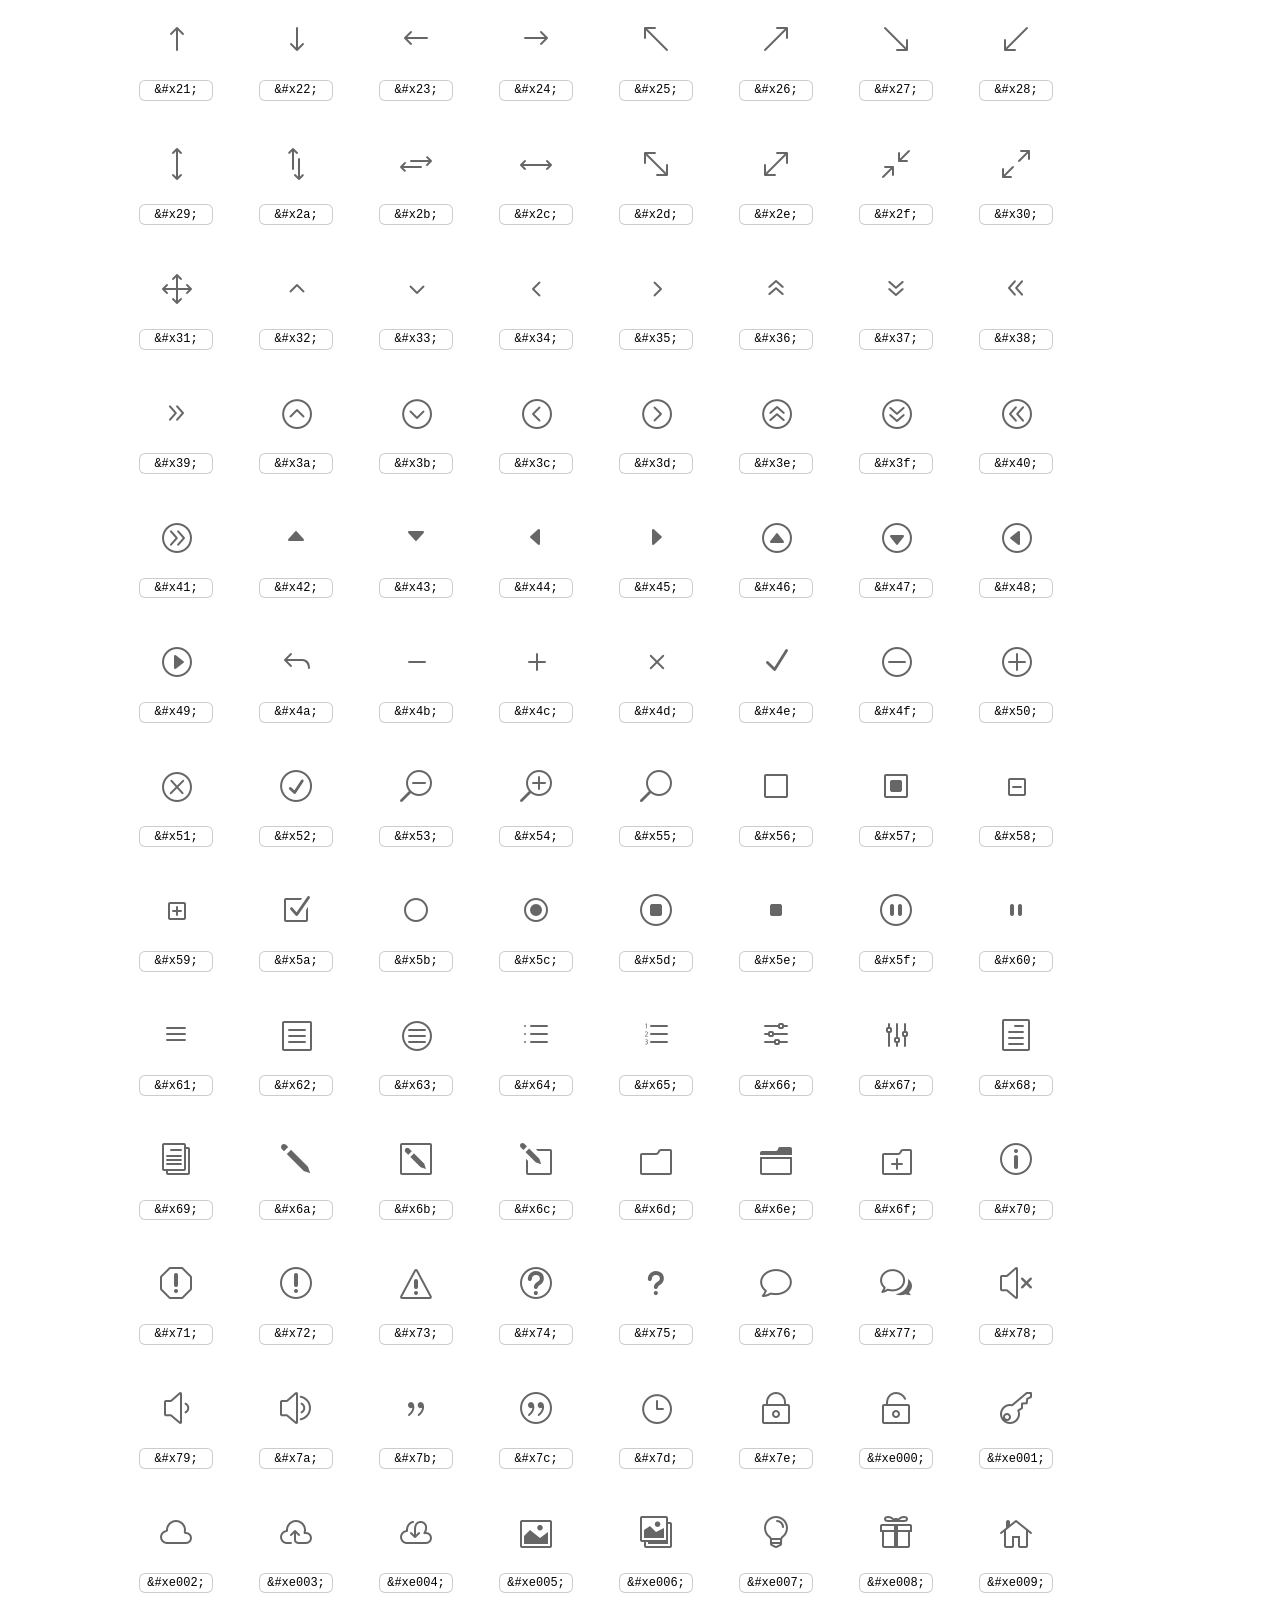
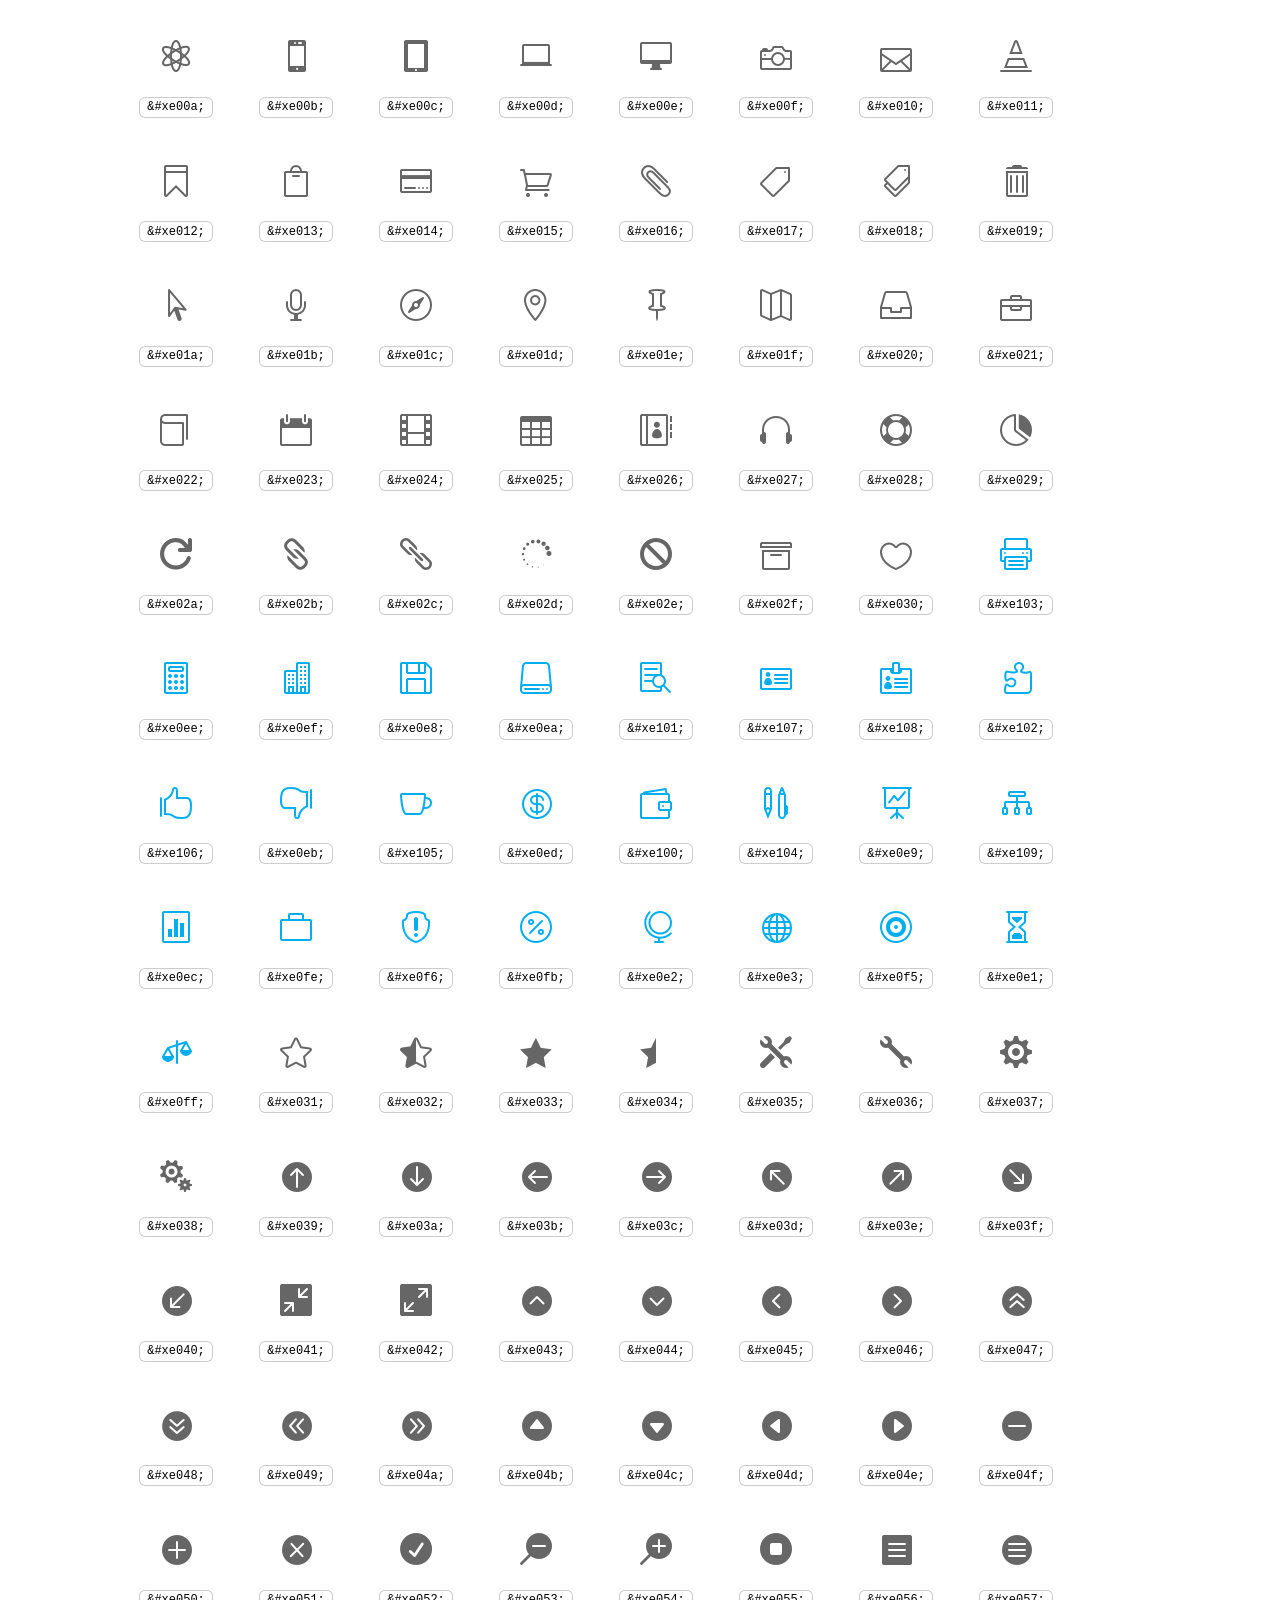
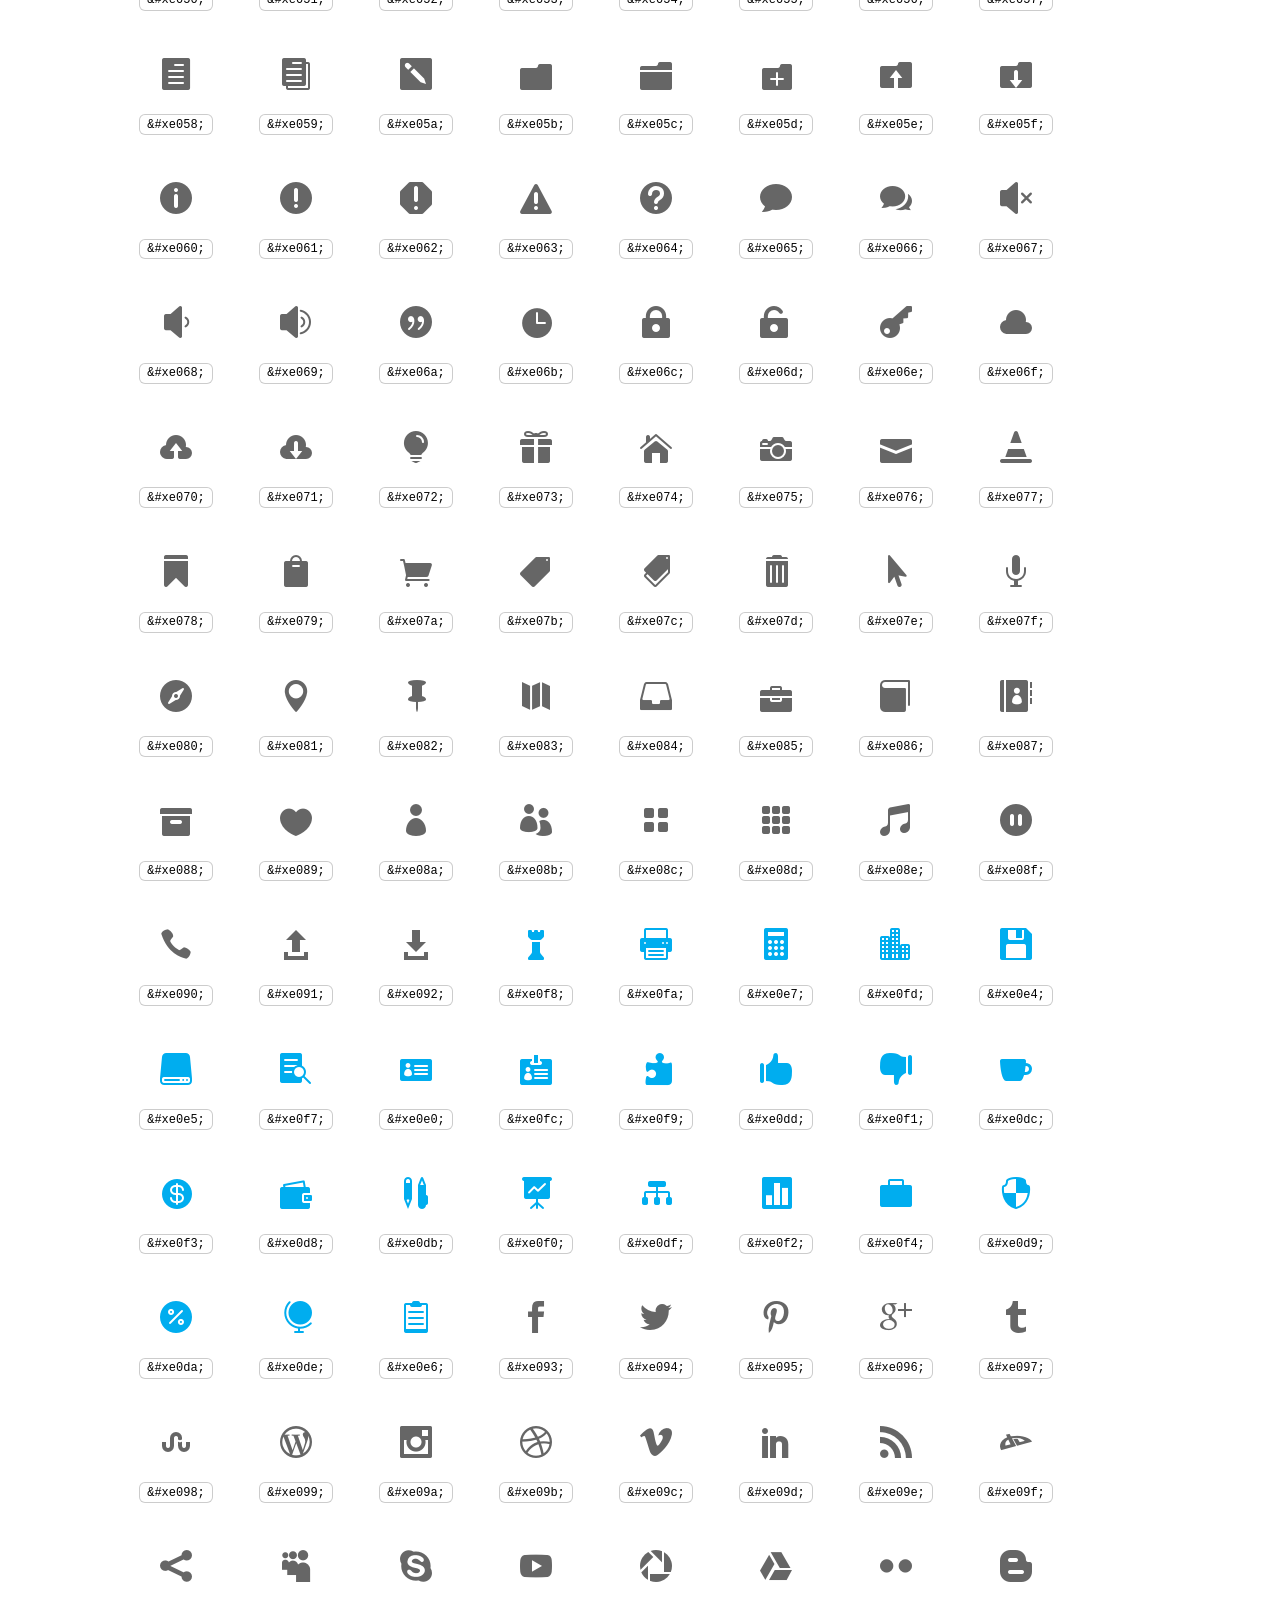
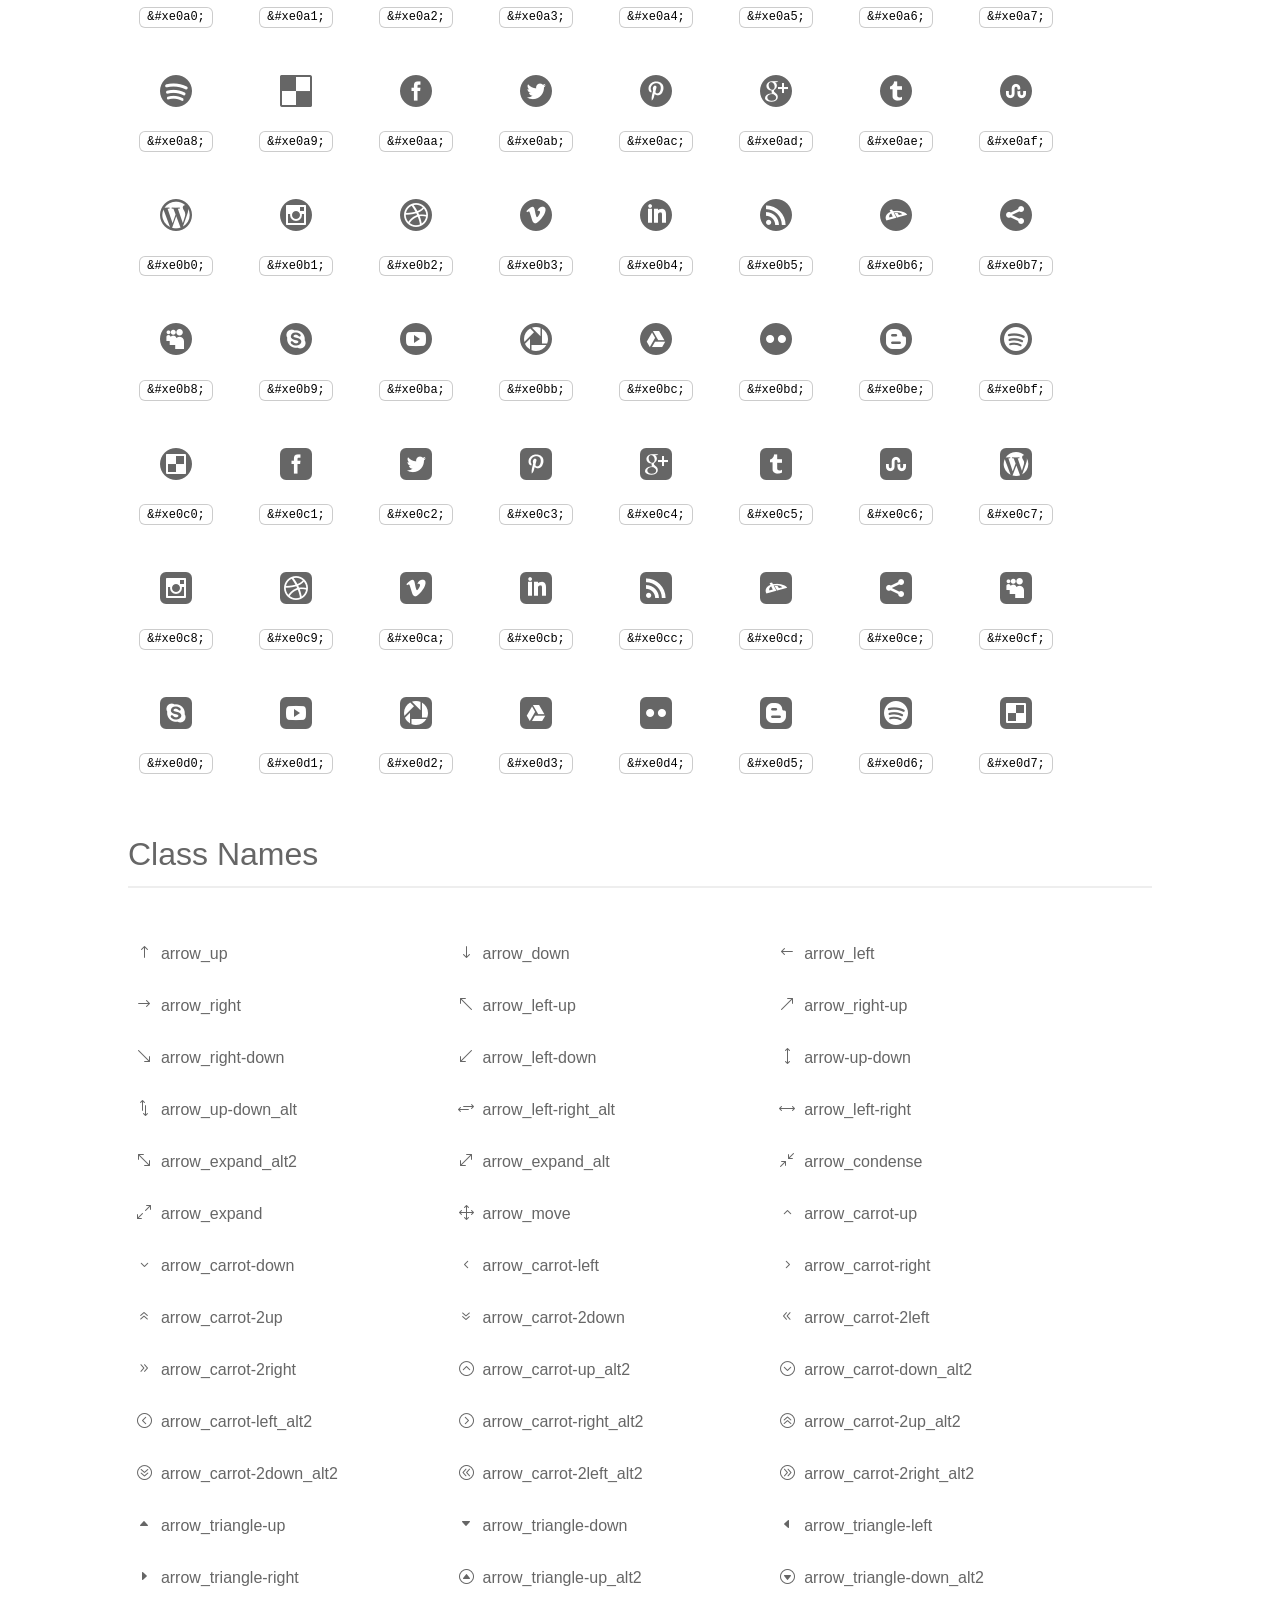
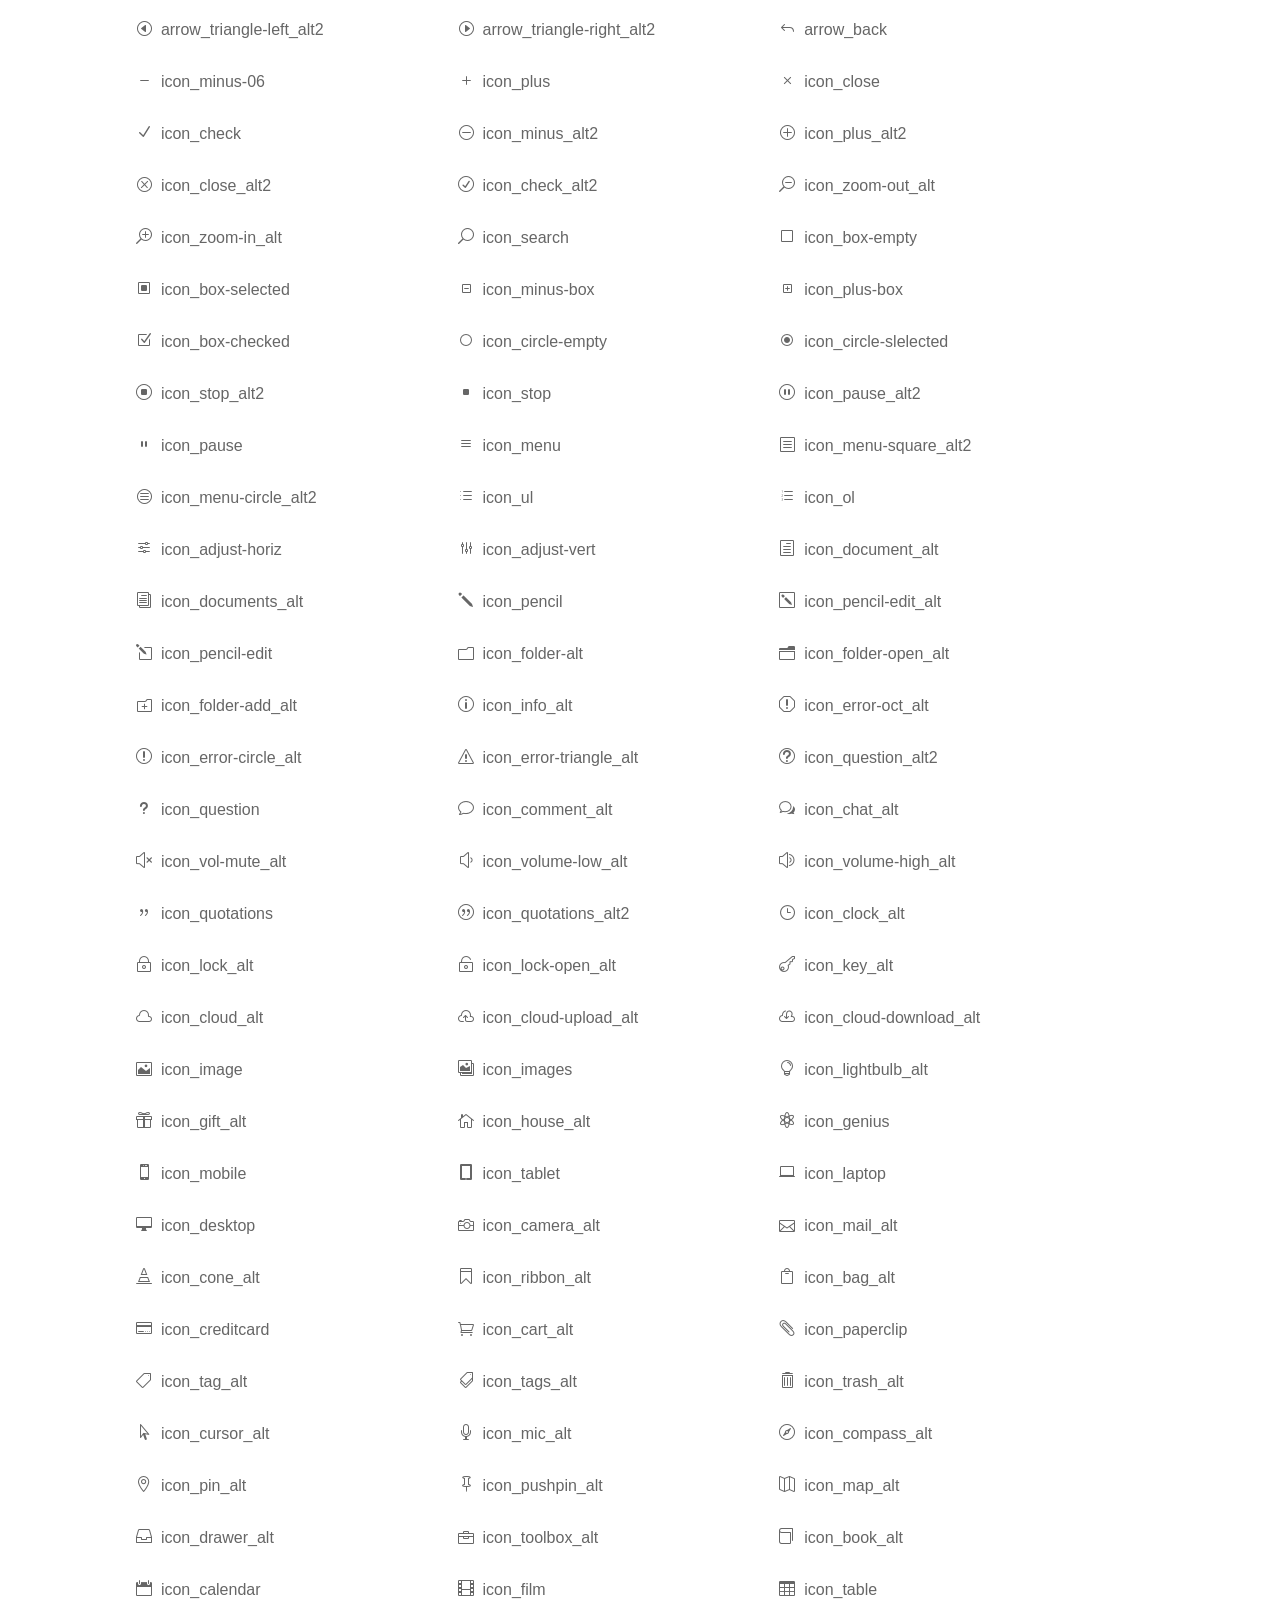
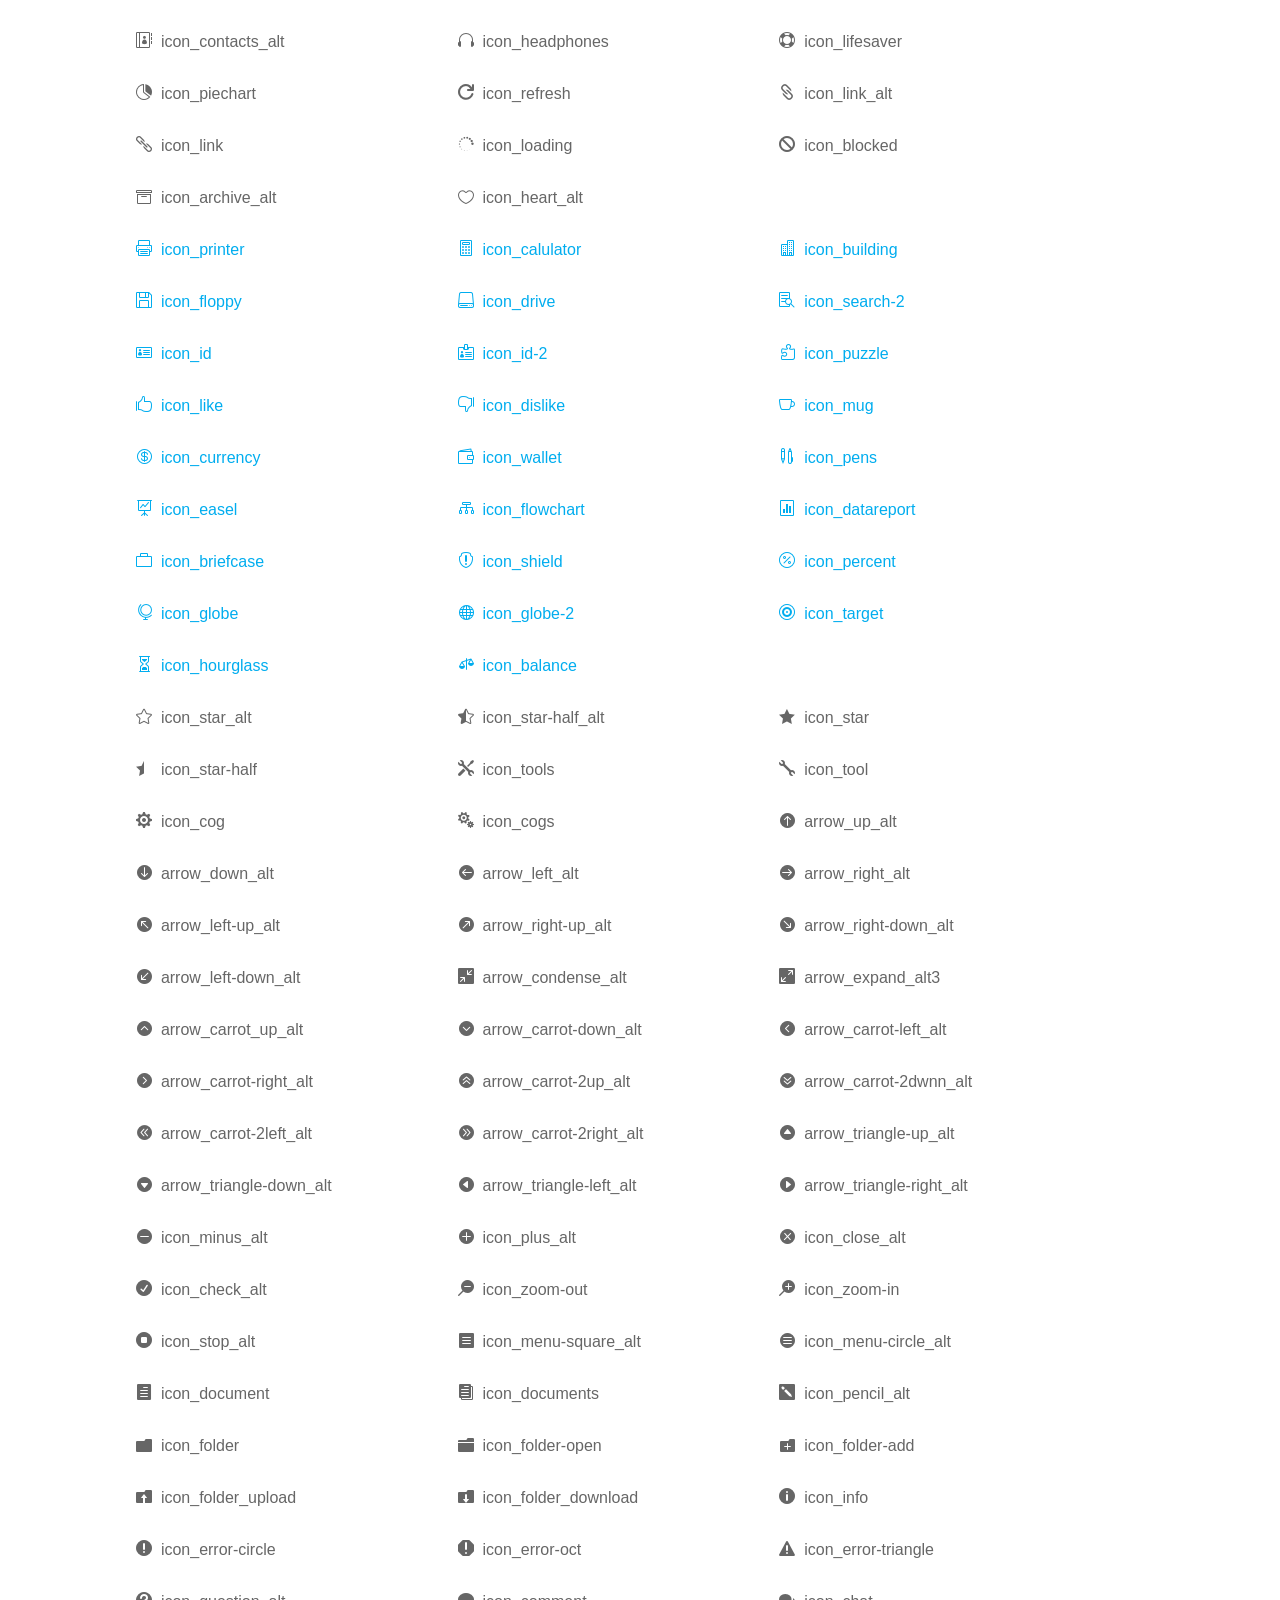
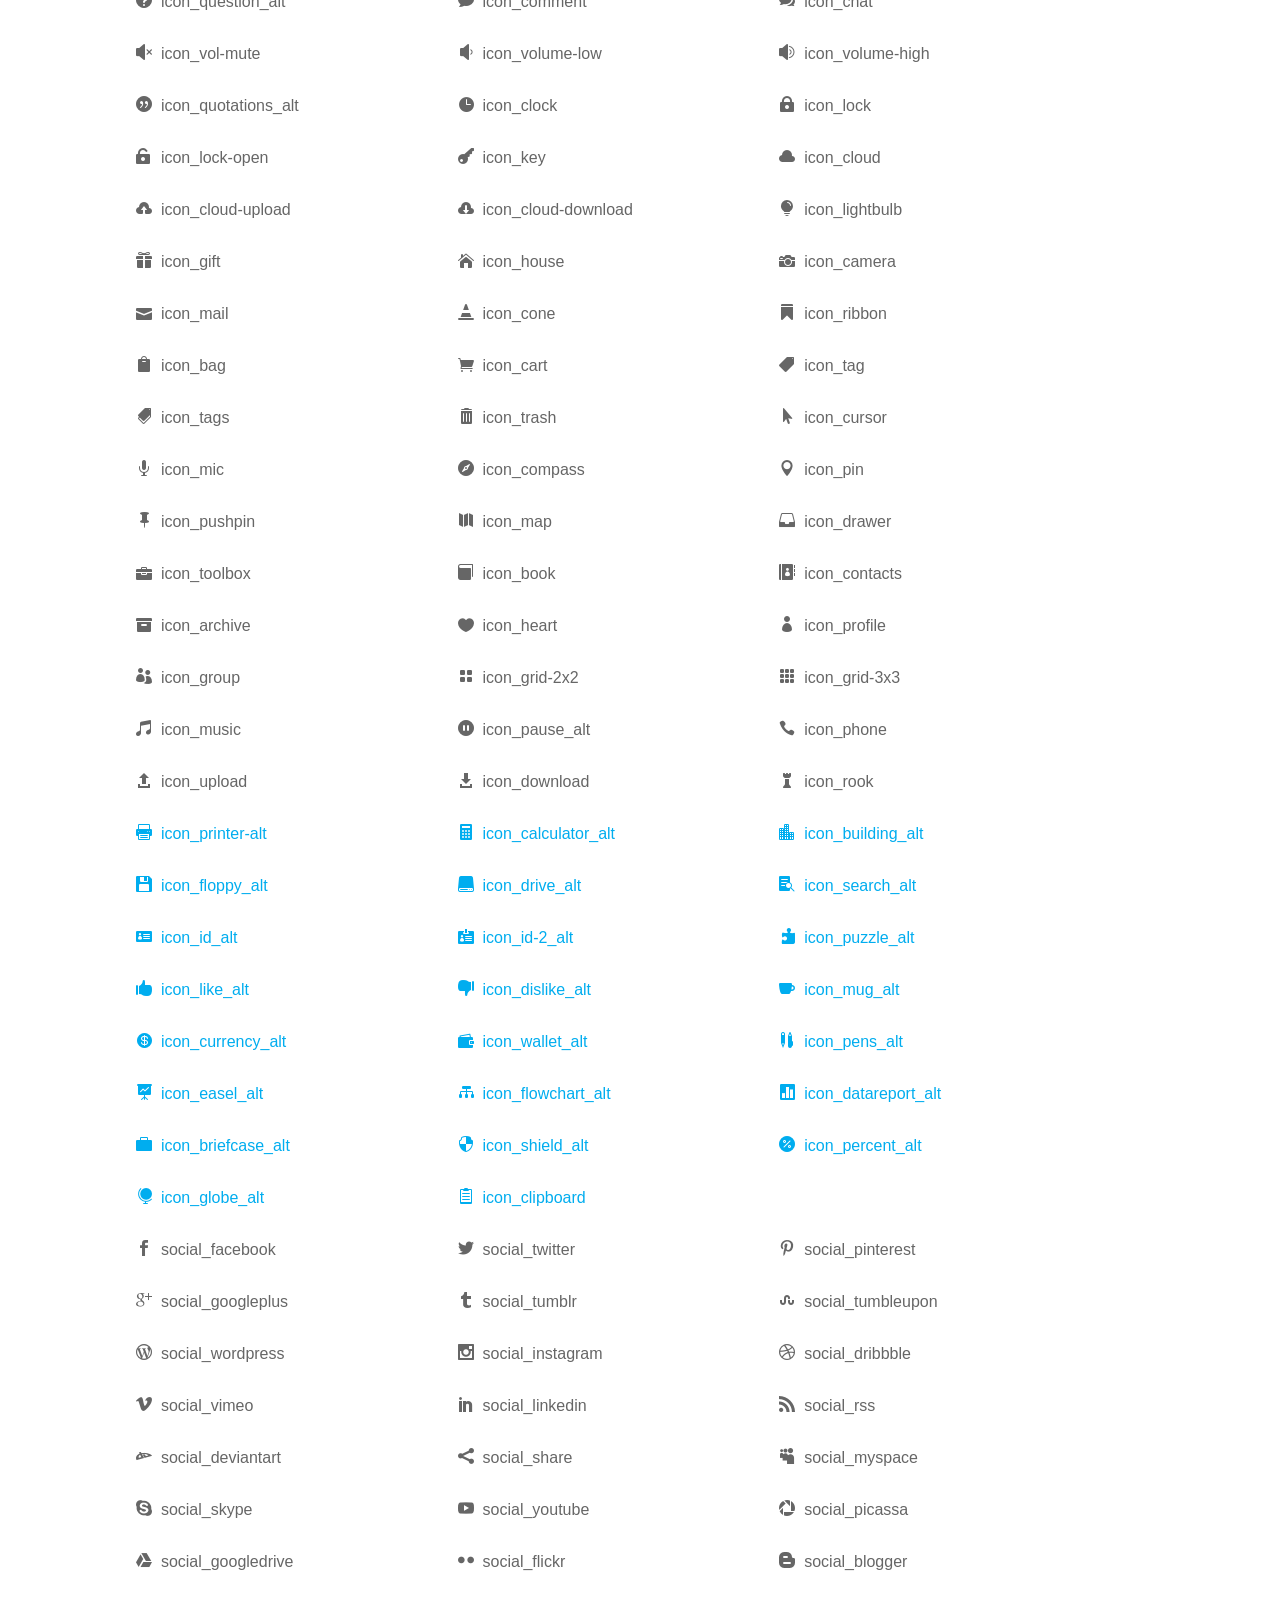
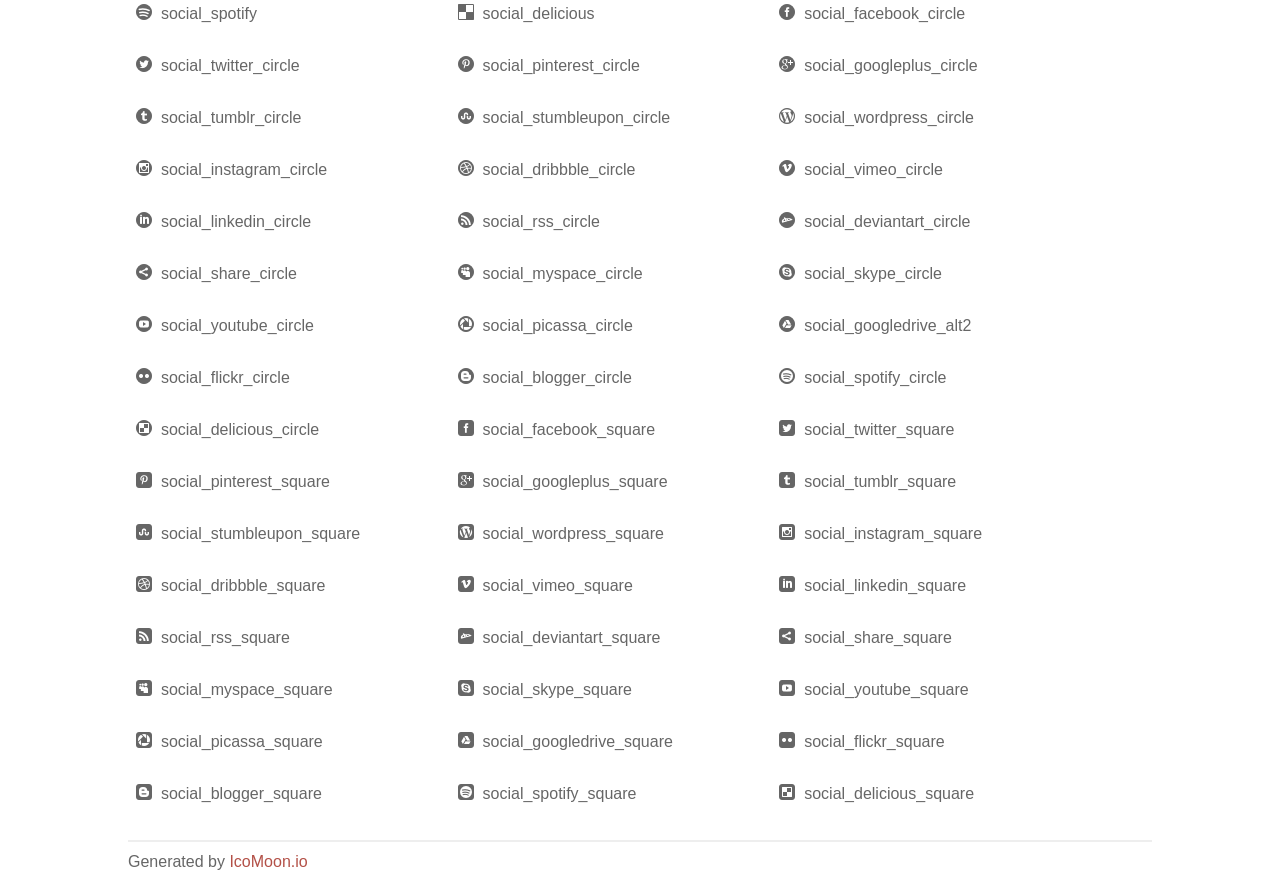
<file: output/elegant_font/index.html>
<!doctype html>
<html>
<head>
<title>Your Font/Glyphs</title>
<link rel="stylesheet" href="style.css" />
<!--[if lte IE 7]><script src="lte-ie7.js"></script><![endif]-->
<style>
	section, header, footer {display: block;}
	body {
		font-family: sans-serif;
		color: #666;
		line-height: 1.5;
		font-size: 1em;
	}
	* {
		-moz-box-sizing: border-box;
		-webkit-box-sizing: border-box;
		box-sizing: border-box;
		margin: 0;
		padding: 0;
	}
	.glyph {
		float: left;
		text-align: center;
		padding: .75em;
		margin: .4em 1.5em .75em 0;
		width: 6em;
		text-shadow: none;
	}
	
	.glyph input {
		font-family: consolas, monospace;
		font-size: 12px;
		width: 100%;
		text-align: center;
		border: 0;
		box-shadow: 0 0 0 1px #ccc;
		padding: .2em;
                -moz-border-radius: 5px;
                -webkit-border-radius: 5px;
	}
	
	

	.new {
		color:#00adef !important;
	}

	
	.w-main {
		width: 80%;
	}
	.centered {
		margin-left: auto;
		margin-right: auto;
	}
	.fs1 {
		font-size: 2em;
	}
	header {
		margin: 2em 0;
		padding-bottom: .5em;
		color: #666;
		box-shadow: 0 2px #eee;
	}
	header h1 {
		font-size: 2em;
		font-weight: normal;
	}
	.clearfix:before, .clearfix:after { content: ""; display: table; }
	.clearfix:after, .clear { clear: both; }
	footer {
		margin-top: 2em;
		padding: .5em 0;
		box-shadow: 0 -2px #eee;
	}
	a, a:visited {
		color: #B35047;
		text-decoration: none;
	}
	a:hover, a:focus {color: #000;}
	
	.box1 {
		font-size: 16px;
		display: inline-block;
		width: 30%;
		padding: .25em .5em;
		margin: 20px 10px 0 0;
	}
</style>
</head>
<body>
	<div class="w-main centered">
	<section class="mtm clearfix" id="glyphs">
	<div class="glyph">
		<div class="fs1" aria-hidden="true" data-icon="&#x21;"></div>
		<input type="text" readonly value="&amp;#x21;" />
	</div>
	<div class="glyph">
		<div class="fs1" aria-hidden="true" data-icon="&#x22;"></div>
		<input type="text" readonly value="&amp;#x22;" />
	</div>
	<div class="glyph">
		<div class="fs1" aria-hidden="true" data-icon="&#x23;"></div>
		<input type="text" readonly value="&amp;#x23;" />
	</div>
	<div class="glyph">
		<div class="fs1" aria-hidden="true" data-icon="&#x24;"></div>
		<input type="text" readonly value="&amp;#x24;" />
	</div>
	<div class="glyph">
		<div class="fs1" aria-hidden="true" data-icon="&#x25;"></div>
		<input type="text" readonly value="&amp;#x25;" />
	</div>
	<div class="glyph">
		<div class="fs1" aria-hidden="true" data-icon="&#x26;"></div>
		<input type="text" readonly value="&amp;#x26;" />
	</div>
	<div class="glyph">
		<div class="fs1" aria-hidden="true" data-icon="&#x27;"></div>
		<input type="text" readonly value="&amp;#x27;" />
	</div>
	<div class="glyph">
		<div class="fs1" aria-hidden="true" data-icon="&#x28;"></div>
		<input type="text" readonly value="&amp;#x28;" />
	</div>
	<div class="glyph">
		<div class="fs1" aria-hidden="true" data-icon="&#x29;"></div>
		<input type="text" readonly value="&amp;#x29;" />
	</div>
	<div class="glyph">
		<div class="fs1" aria-hidden="true" data-icon="&#x2a;"></div>
		<input type="text" readonly value="&amp;#x2a;" />
	</div>
	<div class="glyph">
		<div class="fs1" aria-hidden="true" data-icon="&#x2b;"></div>
		<input type="text" readonly value="&amp;#x2b;" />
	</div>
	<div class="glyph">
		<div class="fs1" aria-hidden="true" data-icon="&#x2c;"></div>
		<input type="text" readonly value="&amp;#x2c;" />
	</div>
	<div class="glyph">
		<div class="fs1" aria-hidden="true" data-icon="&#x2d;"></div>
		<input type="text" readonly value="&amp;#x2d;" />
	</div>
	<div class="glyph">
		<div class="fs1" aria-hidden="true" data-icon="&#x2e;"></div>
		<input type="text" readonly value="&amp;#x2e;" />
	</div>
	<div class="glyph">
		<div class="fs1" aria-hidden="true" data-icon="&#x2f;"></div>
		<input type="text" readonly value="&amp;#x2f;" />
	</div>
	<div class="glyph">
		<div class="fs1" aria-hidden="true" data-icon="&#x30;"></div>
		<input type="text" readonly value="&amp;#x30;" />
	</div>
	<div class="glyph">
		<div class="fs1" aria-hidden="true" data-icon="&#x31;"></div>
		<input type="text" readonly value="&amp;#x31;" />
	</div>
	<div class="glyph">
		<div class="fs1" aria-hidden="true" data-icon="&#x32;"></div>
		<input type="text" readonly value="&amp;#x32;" />
	</div>
	<div class="glyph">
		<div class="fs1" aria-hidden="true" data-icon="&#x33;"></div>
		<input type="text" readonly value="&amp;#x33;" />
	</div>
	<div class="glyph">
		<div class="fs1" aria-hidden="true" data-icon="&#x34;"></div>
		<input type="text" readonly value="&amp;#x34;" />
	</div>
	<div class="glyph">
		<div class="fs1" aria-hidden="true" data-icon="&#x35;"></div>
		<input type="text" readonly value="&amp;#x35;" />
	</div>
	<div class="glyph">
		<div class="fs1" aria-hidden="true" data-icon="&#x36;"></div>
		<input type="text" readonly value="&amp;#x36;" />
	</div>
	<div class="glyph">
		<div class="fs1" aria-hidden="true" data-icon="&#x37;"></div>
		<input type="text" readonly value="&amp;#x37;" />
	</div>
	<div class="glyph">
		<div class="fs1" aria-hidden="true" data-icon="&#x38;"></div>
		<input type="text" readonly value="&amp;#x38;" />
	</div>
	<div class="glyph">
		<div class="fs1" aria-hidden="true" data-icon="&#x39;"></div>
		<input type="text" readonly value="&amp;#x39;" />
	</div>
	<div class="glyph">
		<div class="fs1" aria-hidden="true" data-icon="&#x3a;"></div>
		<input type="text" readonly value="&amp;#x3a;" />
	</div>
	<div class="glyph">
		<div class="fs1" aria-hidden="true" data-icon="&#x3b;"></div>
		<input type="text" readonly value="&amp;#x3b;" />
	</div>
	<div class="glyph">
		<div class="fs1" aria-hidden="true" data-icon="&#x3c;"></div>
		<input type="text" readonly value="&amp;#x3c;" />
	</div>
	<div class="glyph">
		<div class="fs1" aria-hidden="true" data-icon="&#x3d;"></div>
		<input type="text" readonly value="&amp;#x3d;" />
	</div>
	<div class="glyph">
		<div class="fs1" aria-hidden="true" data-icon="&#x3e;"></div>
		<input type="text" readonly value="&amp;#x3e;" />
	</div>
	<div class="glyph">
		<div class="fs1" aria-hidden="true" data-icon="&#x3f;"></div>
		<input type="text" readonly value="&amp;#x3f;" />
	</div>
	<div class="glyph">
		<div class="fs1" aria-hidden="true" data-icon="&#x40;"></div>
		<input type="text" readonly value="&amp;#x40;" />
	</div>
	<div class="glyph">
		<div class="fs1" aria-hidden="true" data-icon="&#x41;"></div>
		<input type="text" readonly value="&amp;#x41;" />
	</div>
	<div class="glyph">
		<div class="fs1" aria-hidden="true" data-icon="&#x42;"></div>
		<input type="text" readonly value="&amp;#x42;" />
	</div>
	<div class="glyph">
		<div class="fs1" aria-hidden="true" data-icon="&#x43;"></div>
		<input type="text" readonly value="&amp;#x43;" />
	</div>
	<div class="glyph">
		<div class="fs1" aria-hidden="true" data-icon="&#x44;"></div>
		<input type="text" readonly value="&amp;#x44;" />
	</div>
	<div class="glyph">
		<div class="fs1" aria-hidden="true" data-icon="&#x45;"></div>
		<input type="text" readonly value="&amp;#x45;" />
	</div>
	<div class="glyph">
		<div class="fs1" aria-hidden="true" data-icon="&#x46;"></div>
		<input type="text" readonly value="&amp;#x46;" />
	</div>
	<div class="glyph">
		<div class="fs1" aria-hidden="true" data-icon="&#x47;"></div>
		<input type="text" readonly value="&amp;#x47;" />
	</div>
	<div class="glyph">
		<div class="fs1" aria-hidden="true" data-icon="&#x48;"></div>
		<input type="text" readonly value="&amp;#x48;" />
	</div>
	<div class="glyph">
		<div class="fs1" aria-hidden="true" data-icon="&#x49;"></div>
		<input type="text" readonly value="&amp;#x49;" />
	</div>
	<div class="glyph">
		<div class="fs1" aria-hidden="true" data-icon="&#x4a;"></div>
		<input type="text" readonly value="&amp;#x4a;" />
	</div>
	<div class="glyph">
		<div class="fs1" aria-hidden="true" data-icon="&#x4b;"></div>
		<input type="text" readonly value="&amp;#x4b;" />
	</div>
	<div class="glyph">
		<div class="fs1" aria-hidden="true" data-icon="&#x4c;"></div>
		<input type="text" readonly value="&amp;#x4c;" />
	</div>
	<div class="glyph">
		<div class="fs1" aria-hidden="true" data-icon="&#x4d;"></div>
		<input type="text" readonly value="&amp;#x4d;" />
	</div>
	<div class="glyph">
		<div class="fs1" aria-hidden="true" data-icon="&#x4e;"></div>
		<input type="text" readonly value="&amp;#x4e;" />
	</div>
	<div class="glyph">
		<div class="fs1" aria-hidden="true" data-icon="&#x4f;"></div>
		<input type="text" readonly value="&amp;#x4f;" />
	</div>
	<div class="glyph">
		<div class="fs1" aria-hidden="true" data-icon="&#x50;"></div>
		<input type="text" readonly value="&amp;#x50;" />
	</div>
	<div class="glyph">
		<div class="fs1" aria-hidden="true" data-icon="&#x51;"></div>
		<input type="text" readonly value="&amp;#x51;" />
	</div>
	<div class="glyph">
		<div class="fs1" aria-hidden="true" data-icon="&#x52;"></div>
		<input type="text" readonly value="&amp;#x52;" />
	</div>
	<div class="glyph">
		<div class="fs1" aria-hidden="true" data-icon="&#x53;"></div>
		<input type="text" readonly value="&amp;#x53;" />
	</div>
	<div class="glyph">
		<div class="fs1" aria-hidden="true" data-icon="&#x54;"></div>
		<input type="text" readonly value="&amp;#x54;" />
	</div>
	<div class="glyph">
		<div class="fs1" aria-hidden="true" data-icon="&#x55;"></div>
		<input type="text" readonly value="&amp;#x55;" />
	</div>
	<div class="glyph">
		<div class="fs1" aria-hidden="true" data-icon="&#x56;"></div>
		<input type="text" readonly value="&amp;#x56;" />
	</div>
	<div class="glyph">
		<div class="fs1" aria-hidden="true" data-icon="&#x57;"></div>
		<input type="text" readonly value="&amp;#x57;" />
	</div>
	<div class="glyph">
		<div class="fs1" aria-hidden="true" data-icon="&#x58;"></div>
		<input type="text" readonly value="&amp;#x58;" />
	</div>
	<div class="glyph">
		<div class="fs1" aria-hidden="true" data-icon="&#x59;"></div>
		<input type="text" readonly value="&amp;#x59;" />
	</div>
	<div class="glyph">
		<div class="fs1" aria-hidden="true" data-icon="&#x5a;"></div>
		<input type="text" readonly value="&amp;#x5a;" />
	</div>
	<div class="glyph">
		<div class="fs1" aria-hidden="true" data-icon="&#x5b;"></div>
		<input type="text" readonly value="&amp;#x5b;" />
	</div>
	<div class="glyph">
		<div class="fs1" aria-hidden="true" data-icon="&#x5c;"></div>
		<input type="text" readonly value="&amp;#x5c;" />
	</div>
	<div class="glyph">
		<div class="fs1" aria-hidden="true" data-icon="&#x5d;"></div>
		<input type="text" readonly value="&amp;#x5d;" />
	</div>
	<div class="glyph">
		<div class="fs1" aria-hidden="true" data-icon="&#x5e;"></div>
		<input type="text" readonly value="&amp;#x5e;" />
	</div>
	<div class="glyph">
		<div class="fs1" aria-hidden="true" data-icon="&#x5f;"></div>
		<input type="text" readonly value="&amp;#x5f;" />
	</div>
	<div class="glyph">
		<div class="fs1" aria-hidden="true" data-icon="&#x60;"></div>
		<input type="text" readonly value="&amp;#x60;" />
	</div>
	<div class="glyph">
		<div class="fs1" aria-hidden="true" data-icon="&#x61;"></div>
		<input type="text" readonly value="&amp;#x61;" />
	</div>
	<div class="glyph">
		<div class="fs1" aria-hidden="true" data-icon="&#x62;"></div>
		<input type="text" readonly value="&amp;#x62;" />
	</div>
	<div class="glyph">
		<div class="fs1" aria-hidden="true" data-icon="&#x63;"></div>
		<input type="text" readonly value="&amp;#x63;" />
	</div>
	<div class="glyph">
		<div class="fs1" aria-hidden="true" data-icon="&#x64;"></div>
		<input type="text" readonly value="&amp;#x64;" />
	</div>
	<div class="glyph">
		<div class="fs1" aria-hidden="true" data-icon="&#x65;"></div>
		<input type="text" readonly value="&amp;#x65;" />
	</div>
	<div class="glyph">
		<div class="fs1" aria-hidden="true" data-icon="&#x66;"></div>
		<input type="text" readonly value="&amp;#x66;" />
	</div>
	<div class="glyph">
		<div class="fs1" aria-hidden="true" data-icon="&#x67;"></div>
		<input type="text" readonly value="&amp;#x67;" />
	</div>
	<div class="glyph">
		<div class="fs1" aria-hidden="true" data-icon="&#x68;"></div>
		<input type="text" readonly value="&amp;#x68;" />
	</div>
	<div class="glyph">
		<div class="fs1" aria-hidden="true" data-icon="&#x69;"></div>
		<input type="text" readonly value="&amp;#x69;" />
	</div>
	<div class="glyph">
		<div class="fs1" aria-hidden="true" data-icon="&#x6a;"></div>
		<input type="text" readonly value="&amp;#x6a;" />
	</div>
	<div class="glyph">
		<div class="fs1" aria-hidden="true" data-icon="&#x6b;"></div>
		<input type="text" readonly value="&amp;#x6b;" />
	</div>
	<div class="glyph">
		<div class="fs1" aria-hidden="true" data-icon="&#x6c;"></div>
		<input type="text" readonly value="&amp;#x6c;" />
	</div>
	<div class="glyph">
		<div class="fs1" aria-hidden="true" data-icon="&#x6d;"></div>
		<input type="text" readonly value="&amp;#x6d;" />
	</div>
	<div class="glyph">
		<div class="fs1" aria-hidden="true" data-icon="&#x6e;"></div>
		<input type="text" readonly value="&amp;#x6e;" />
	</div>
	<div class="glyph">
		<div class="fs1" aria-hidden="true" data-icon="&#x6f;"></div>
		<input type="text" readonly value="&amp;#x6f;" />
	</div>
	<div class="glyph">
		<div class="fs1" aria-hidden="true" data-icon="&#x70;"></div>
		<input type="text" readonly value="&amp;#x70;" />
	</div>
	<div class="glyph">
		<div class="fs1" aria-hidden="true" data-icon="&#x71;"></div>
		<input type="text" readonly value="&amp;#x71;" />
	</div>
	<div class="glyph">
		<div class="fs1" aria-hidden="true" data-icon="&#x72;"></div>
		<input type="text" readonly value="&amp;#x72;" />
	</div>
	<div class="glyph">
		<div class="fs1" aria-hidden="true" data-icon="&#x73;"></div>
		<input type="text" readonly value="&amp;#x73;" />
	</div>
	<div class="glyph">
		<div class="fs1" aria-hidden="true" data-icon="&#x74;"></div>
		<input type="text" readonly value="&amp;#x74;" />
	</div>
	<div class="glyph">
		<div class="fs1" aria-hidden="true" data-icon="&#x75;"></div>
		<input type="text" readonly value="&amp;#x75;" />
	</div>
	<div class="glyph">
		<div class="fs1" aria-hidden="true" data-icon="&#x76;"></div>
		<input type="text" readonly value="&amp;#x76;" />
	</div>
	<div class="glyph">
		<div class="fs1" aria-hidden="true" data-icon="&#x77;"></div>
		<input type="text" readonly value="&amp;#x77;" />
	</div>
	<div class="glyph">
		<div class="fs1" aria-hidden="true" data-icon="&#x78;"></div>
		<input type="text" readonly value="&amp;#x78;" />
	</div>
	<div class="glyph">
		<div class="fs1" aria-hidden="true" data-icon="&#x79;"></div>
		<input type="text" readonly value="&amp;#x79;" />
	</div>
	<div class="glyph">
		<div class="fs1" aria-hidden="true" data-icon="&#x7a;"></div>
		<input type="text" readonly value="&amp;#x7a;" />
	</div>
	<div class="glyph">
		<div class="fs1" aria-hidden="true" data-icon="&#x7b;"></div>
		<input type="text" readonly value="&amp;#x7b;" />
	</div>
	<div class="glyph">
		<div class="fs1" aria-hidden="true" data-icon="&#x7c;"></div>
		<input type="text" readonly value="&amp;#x7c;" />
	</div>
	<div class="glyph">
		<div class="fs1" aria-hidden="true" data-icon="&#x7d;"></div>
		<input type="text" readonly value="&amp;#x7d;" />
	</div>
	<div class="glyph">
		<div class="fs1" aria-hidden="true" data-icon="&#x7e;"></div>
		<input type="text" readonly value="&amp;#x7e;" />
	</div>
	<div class="glyph">
		<div class="fs1" aria-hidden="true" data-icon="&#xe000;"></div>
		<input type="text" readonly value="&amp;#xe000;" />
	</div>
	<div class="glyph">
		<div class="fs1" aria-hidden="true" data-icon="&#xe001;"></div>
		<input type="text" readonly value="&amp;#xe001;" />
	</div>
	<div class="glyph">
		<div class="fs1" aria-hidden="true" data-icon="&#xe002;"></div>
		<input type="text" readonly value="&amp;#xe002;" />
	</div>
	<div class="glyph">
		<div class="fs1" aria-hidden="true" data-icon="&#xe003;"></div>
		<input type="text" readonly value="&amp;#xe003;" />
	</div>
	<div class="glyph">
		<div class="fs1" aria-hidden="true" data-icon="&#xe004;"></div>
		<input type="text" readonly value="&amp;#xe004;" />
	</div>
	<div class="glyph">
		<div class="fs1" aria-hidden="true" data-icon="&#xe005;"></div>
		<input type="text" readonly value="&amp;#xe005;" />
	</div>
	<div class="glyph">
		<div class="fs1" aria-hidden="true" data-icon="&#xe006;"></div>
		<input type="text" readonly value="&amp;#xe006;" />
	</div>
	<div class="glyph">
		<div class="fs1" aria-hidden="true" data-icon="&#xe007;"></div>
		<input type="text" readonly value="&amp;#xe007;" />
	</div>
	<div class="glyph">
		<div class="fs1" aria-hidden="true" data-icon="&#xe008;"></div>
		<input type="text" readonly value="&amp;#xe008;" />
	</div>
	<div class="glyph">
		<div class="fs1" aria-hidden="true" data-icon="&#xe009;"></div>
		<input type="text" readonly value="&amp;#xe009;" />
	</div>
	<div class="glyph">
		<div class="fs1" aria-hidden="true" data-icon="&#xe00a;"></div>
		<input type="text" readonly value="&amp;#xe00a;" />
	</div>
	<div class="glyph">
		<div class="fs1" aria-hidden="true" data-icon="&#xe00b;"></div>
		<input type="text" readonly value="&amp;#xe00b;" />
	</div>
	<div class="glyph">
		<div class="fs1" aria-hidden="true" data-icon="&#xe00c;"></div>
		<input type="text" readonly value="&amp;#xe00c;" />
	</div>
	<div class="glyph">
		<div class="fs1" aria-hidden="true" data-icon="&#xe00d;"></div>
		<input type="text" readonly value="&amp;#xe00d;" />
	</div>
	<div class="glyph">
		<div class="fs1" aria-hidden="true" data-icon="&#xe00e;"></div>
		<input type="text" readonly value="&amp;#xe00e;" />
	</div>
	<div class="glyph">
		<div class="fs1" aria-hidden="true" data-icon="&#xe00f;"></div>
		<input type="text" readonly value="&amp;#xe00f;" />
	</div>
	<div class="glyph">
		<div class="fs1" aria-hidden="true" data-icon="&#xe010;"></div>
		<input type="text" readonly value="&amp;#xe010;" />
	</div>
	<div class="glyph">
		<div class="fs1" aria-hidden="true" data-icon="&#xe011;"></div>
		<input type="text" readonly value="&amp;#xe011;" />
	</div>
	<div class="glyph">
		<div class="fs1" aria-hidden="true" data-icon="&#xe012;"></div>
		<input type="text" readonly value="&amp;#xe012;" />
	</div>
	<div class="glyph">
		<div class="fs1" aria-hidden="true" data-icon="&#xe013;"></div>
		<input type="text" readonly value="&amp;#xe013;" />
	</div>
	<div class="glyph">
		<div class="fs1" aria-hidden="true" data-icon="&#xe014;"></div>
		<input type="text" readonly value="&amp;#xe014;" />
	</div>
	<div class="glyph">
		<div class="fs1" aria-hidden="true" data-icon="&#xe015;"></div>
		<input type="text" readonly value="&amp;#xe015;" />
	</div>
	<div class="glyph">
		<div class="fs1" aria-hidden="true" data-icon="&#xe016;"></div>
		<input type="text" readonly value="&amp;#xe016;" />
	</div>
	<div class="glyph">
		<div class="fs1" aria-hidden="true" data-icon="&#xe017;"></div>
		<input type="text" readonly value="&amp;#xe017;" />
	</div>
	<div class="glyph">
		<div class="fs1" aria-hidden="true" data-icon="&#xe018;"></div>
		<input type="text" readonly value="&amp;#xe018;" />
	</div>
	<div class="glyph">
		<div class="fs1" aria-hidden="true" data-icon="&#xe019;"></div>
		<input type="text" readonly value="&amp;#xe019;" />
	</div>
	<div class="glyph">
		<div class="fs1" aria-hidden="true" data-icon="&#xe01a;"></div>
		<input type="text" readonly value="&amp;#xe01a;" />
	</div>
	<div class="glyph">
		<div class="fs1" aria-hidden="true" data-icon="&#xe01b;"></div>
		<input type="text" readonly value="&amp;#xe01b;" />
	</div>
	<div class="glyph">
		<div class="fs1" aria-hidden="true" data-icon="&#xe01c;"></div>
		<input type="text" readonly value="&amp;#xe01c;" />
	</div>
	<div class="glyph">
		<div class="fs1" aria-hidden="true" data-icon="&#xe01d;"></div>
		<input type="text" readonly value="&amp;#xe01d;" />
	</div>
	<div class="glyph">
		<div class="fs1" aria-hidden="true" data-icon="&#xe01e;"></div>
		<input type="text" readonly value="&amp;#xe01e;" />
	</div>
	<div class="glyph">
		<div class="fs1" aria-hidden="true" data-icon="&#xe01f;"></div>
		<input type="text" readonly value="&amp;#xe01f;" />
	</div>
	<div class="glyph">
		<div class="fs1" aria-hidden="true" data-icon="&#xe020;"></div>
		<input type="text" readonly value="&amp;#xe020;" />
	</div>
	<div class="glyph">
		<div class="fs1" aria-hidden="true" data-icon="&#xe021;"></div>
		<input type="text" readonly value="&amp;#xe021;" />
	</div>
	<div class="glyph">
		<div class="fs1" aria-hidden="true" data-icon="&#xe022;"></div>
		<input type="text" readonly value="&amp;#xe022;" />
	</div>
	<div class="glyph">
		<div class="fs1" aria-hidden="true" data-icon="&#xe023;"></div>
		<input type="text" readonly value="&amp;#xe023;" />
	</div>
	<div class="glyph">
		<div class="fs1" aria-hidden="true" data-icon="&#xe024;"></div>
		<input type="text" readonly value="&amp;#xe024;" />
	</div>
	<div class="glyph">
		<div class="fs1" aria-hidden="true" data-icon="&#xe025;"></div>
		<input type="text" readonly value="&amp;#xe025;" />
	</div>
	<div class="glyph">
		<div class="fs1" aria-hidden="true" data-icon="&#xe026;"></div>
		<input type="text" readonly value="&amp;#xe026;" />
	</div>
	<div class="glyph">
		<div class="fs1" aria-hidden="true" data-icon="&#xe027;"></div>
		<input type="text" readonly value="&amp;#xe027;" />
	</div>
	<div class="glyph">
		<div class="fs1" aria-hidden="true" data-icon="&#xe028;"></div>
		<input type="text" readonly value="&amp;#xe028;" />
	</div>
	<div class="glyph">
		<div class="fs1" aria-hidden="true" data-icon="&#xe029;"></div>
		<input type="text" readonly value="&amp;#xe029;" />
	</div>
	<div class="glyph">
		<div class="fs1" aria-hidden="true" data-icon="&#xe02a;"></div>
		<input type="text" readonly value="&amp;#xe02a;" />
	</div>
	<div class="glyph">
		<div class="fs1" aria-hidden="true" data-icon="&#xe02b;"></div>
		<input type="text" readonly value="&amp;#xe02b;" />
	</div>
	<div class="glyph">
		<div class="fs1" aria-hidden="true" data-icon="&#xe02c;"></div>
		<input type="text" readonly value="&amp;#xe02c;" />
	</div>
	<div class="glyph">
		<div class="fs1" aria-hidden="true" data-icon="&#xe02d;"></div>
		<input type="text" readonly value="&amp;#xe02d;" />
	</div>
	<div class="glyph">
		<div class="fs1" aria-hidden="true" data-icon="&#xe02e;"></div>
		<input type="text" readonly value="&amp;#xe02e;" />
	</div>
	<div class="glyph">
		<div class="fs1" aria-hidden="true" data-icon="&#xe02f;"></div>
		<input type="text" readonly value="&amp;#xe02f;" />
	</div>
	<div class="glyph">
		<div class="fs1" aria-hidden="true" data-icon="&#xe030;"></div>
		<input type="text" readonly value="&amp;#xe030;" />
	</div>
    
    <div class="new">
    
    <div class="glyph">
		<div class="fs1" aria-hidden="true" data-icon="&#xe103;"></div>
		<input type="text" readonly value="&amp;#xe103;" />
	</div>
	<div class="glyph">
		<div class="fs1" aria-hidden="true" data-icon="&#xe0ee;"></div>
		<input type="text" readonly value="&amp;#xe0ee;" />
	</div>
	<div class="glyph">
		<div class="fs1" aria-hidden="true" data-icon="&#xe0ef;"></div>
		<input type="text" readonly value="&amp;#xe0ef;" />
	</div>
	<div class="glyph">
		<div class="fs1" aria-hidden="true" data-icon="&#xe0e8;"></div>
		<input type="text" readonly value="&amp;#xe0e8;" />
	</div>
	<div class="glyph">
		<div class="fs1" aria-hidden="true" data-icon="&#xe0ea;"></div>
		<input type="text" readonly value="&amp;#xe0ea;" />
	</div>
	<div class="glyph">
		<div class="fs1" aria-hidden="true" data-icon="&#xe101;"></div>
		<input type="text" readonly value="&amp;#xe101;" />
	</div>
	<div class="glyph">
		<div class="fs1" aria-hidden="true" data-icon="&#xe107;"></div>
		<input type="text" readonly value="&amp;#xe107;" />
	</div>
	<div class="glyph">
		<div class="fs1" aria-hidden="true" data-icon="&#xe108;"></div>
		<input type="text" readonly value="&amp;#xe108;" />
	</div>
	<div class="glyph">
		<div class="fs1" aria-hidden="true" data-icon="&#xe102;"></div>
		<input type="text" readonly value="&amp;#xe102;" />
	</div>
	<div class="glyph">
		<div class="fs1" aria-hidden="true" data-icon="&#xe106;"></div>
		<input type="text" readonly value="&amp;#xe106;" />
	</div>
	<div class="glyph">
		<div class="fs1" aria-hidden="true" data-icon="&#xe0eb;"></div>
		<input type="text" readonly value="&amp;#xe0eb;" />
	</div>
	<div class="glyph">
		<div class="fs1" aria-hidden="true" data-icon="&#xe105;"></div>
		<input type="text" readonly value="&amp;#xe105;" />
	</div>
	<div class="glyph">
		<div class="fs1" aria-hidden="true" data-icon="&#xe0ed;"></div>
		<input type="text" readonly value="&amp;#xe0ed;" />
	</div>
	<div class="glyph">
		<div class="fs1" aria-hidden="true" data-icon="&#xe100;"></div>
		<input type="text" readonly value="&amp;#xe100;" />
	</div>
	<div class="glyph">
		<div class="fs1" aria-hidden="true" data-icon="&#xe104;"></div>
		<input type="text" readonly value="&amp;#xe104;" />
	</div>
	<div class="glyph">
		<div class="fs1" aria-hidden="true" data-icon="&#xe0e9;"></div>
		<input type="text" readonly value="&amp;#xe0e9;" />
	</div>
	<div class="glyph">
		<div class="fs1" aria-hidden="true" data-icon="&#xe109;"></div>
		<input type="text" readonly value="&amp;#xe109;" />
	</div>
	<div class="glyph">
		<div class="fs1" aria-hidden="true" data-icon="&#xe0ec;"></div>
		<input type="text" readonly value="&amp;#xe0ec;" />
	</div>
	<div class="glyph">
		<div class="fs1" aria-hidden="true" data-icon="&#xe0fe;"></div>
		<input type="text" readonly value="&amp;#xe0fe;" />
	</div>
	<div class="glyph">
		<div class="fs1" aria-hidden="true" data-icon="&#xe0f6;"></div>
		<input type="text" readonly value="&amp;#xe0f6;" />
	</div>
	<div class="glyph">
		<div class="fs1" aria-hidden="true" data-icon="&#xe0fb;"></div>
		<input type="text" readonly value="&amp;#xe0fb;" />
	</div>
	<div class="glyph">
		<div class="fs1" aria-hidden="true" data-icon="&#xe0e2;"></div>
		<input type="text" readonly value="&amp;#xe0e2;" />
	</div>
	<div class="glyph">
		<div class="fs1" aria-hidden="true" data-icon="&#xe0e3;"></div>
		<input type="text" readonly value="&amp;#xe0e3;" />
	</div>
	<div class="glyph">
		<div class="fs1" aria-hidden="true" data-icon="&#xe0f5;"></div>
		<input type="text" readonly value="&amp;#xe0f5;" />
	</div>
	<div class="glyph">
		<div class="fs1" aria-hidden="true" data-icon="&#xe0e1;"></div>
		<input type="text" readonly value="&amp;#xe0e1;" />
	</div>
	<div class="glyph">
		<div class="fs1" aria-hidden="true" data-icon="&#xe0ff;"></div>
		<input type="text" readonly value="&amp;#xe0ff;" />
	</div>
    
    </div>
    
	<div class="glyph">
		<div class="fs1" aria-hidden="true" data-icon="&#xe031;"></div>
		<input type="text" readonly value="&amp;#xe031;" />
	</div>
	<div class="glyph">
		<div class="fs1" aria-hidden="true" data-icon="&#xe032;"></div>
		<input type="text" readonly value="&amp;#xe032;" />
	</div>
	<div class="glyph">
		<div class="fs1" aria-hidden="true" data-icon="&#xe033;"></div>
		<input type="text" readonly value="&amp;#xe033;" />
	</div>
	<div class="glyph">
		<div class="fs1" aria-hidden="true" data-icon="&#xe034;"></div>
		<input type="text" readonly value="&amp;#xe034;" />
	</div>
	<div class="glyph">
		<div class="fs1" aria-hidden="true" data-icon="&#xe035;"></div>
		<input type="text" readonly value="&amp;#xe035;" />
	</div>
	<div class="glyph">
		<div class="fs1" aria-hidden="true" data-icon="&#xe036;"></div>
		<input type="text" readonly value="&amp;#xe036;" />
	</div>
	<div class="glyph">
		<div class="fs1" aria-hidden="true" data-icon="&#xe037;"></div>
		<input type="text" readonly value="&amp;#xe037;" />
	</div>
	<div class="glyph">
		<div class="fs1" aria-hidden="true" data-icon="&#xe038;"></div>
		<input type="text" readonly value="&amp;#xe038;" />
	</div>
	<div class="glyph">
		<div class="fs1" aria-hidden="true" data-icon="&#xe039;"></div>
		<input type="text" readonly value="&amp;#xe039;" />
	</div>
	<div class="glyph">
		<div class="fs1" aria-hidden="true" data-icon="&#xe03a;"></div>
		<input type="text" readonly value="&amp;#xe03a;" />
	</div>
	<div class="glyph">
		<div class="fs1" aria-hidden="true" data-icon="&#xe03b;"></div>
		<input type="text" readonly value="&amp;#xe03b;" />
	</div>
	<div class="glyph">
		<div class="fs1" aria-hidden="true" data-icon="&#xe03c;"></div>
		<input type="text" readonly value="&amp;#xe03c;" />
	</div>
	<div class="glyph">
		<div class="fs1" aria-hidden="true" data-icon="&#xe03d;"></div>
		<input type="text" readonly value="&amp;#xe03d;" />
	</div>
	<div class="glyph">
		<div class="fs1" aria-hidden="true" data-icon="&#xe03e;"></div>
		<input type="text" readonly value="&amp;#xe03e;" />
	</div>
	<div class="glyph">
		<div class="fs1" aria-hidden="true" data-icon="&#xe03f;"></div>
		<input type="text" readonly value="&amp;#xe03f;" />
	</div>
	<div class="glyph">
		<div class="fs1" aria-hidden="true" data-icon="&#xe040;"></div>
		<input type="text" readonly value="&amp;#xe040;" />
	</div>
	<div class="glyph">
		<div class="fs1" aria-hidden="true" data-icon="&#xe041;"></div>
		<input type="text" readonly value="&amp;#xe041;" />
	</div>
	<div class="glyph">
		<div class="fs1" aria-hidden="true" data-icon="&#xe042;"></div>
		<input type="text" readonly value="&amp;#xe042;" />
	</div>
	<div class="glyph">
		<div class="fs1" aria-hidden="true" data-icon="&#xe043;"></div>
		<input type="text" readonly value="&amp;#xe043;" />
	</div>
	<div class="glyph">
		<div class="fs1" aria-hidden="true" data-icon="&#xe044;"></div>
		<input type="text" readonly value="&amp;#xe044;" />
	</div>
	<div class="glyph">
		<div class="fs1" aria-hidden="true" data-icon="&#xe045;"></div>
		<input type="text" readonly value="&amp;#xe045;" />
	</div>
	<div class="glyph">
		<div class="fs1" aria-hidden="true" data-icon="&#xe046;"></div>
		<input type="text" readonly value="&amp;#xe046;" />
	</div>
	<div class="glyph">
		<div class="fs1" aria-hidden="true" data-icon="&#xe047;"></div>
		<input type="text" readonly value="&amp;#xe047;" />
	</div>
	<div class="glyph">
		<div class="fs1" aria-hidden="true" data-icon="&#xe048;"></div>
		<input type="text" readonly value="&amp;#xe048;" />
	</div>
	<div class="glyph">
		<div class="fs1" aria-hidden="true" data-icon="&#xe049;"></div>
		<input type="text" readonly value="&amp;#xe049;" />
	</div>
	<div class="glyph">
		<div class="fs1" aria-hidden="true" data-icon="&#xe04a;"></div>
		<input type="text" readonly value="&amp;#xe04a;" />
	</div>
	<div class="glyph">
		<div class="fs1" aria-hidden="true" data-icon="&#xe04b;"></div>
		<input type="text" readonly value="&amp;#xe04b;" />
	</div>
	<div class="glyph">
		<div class="fs1" aria-hidden="true" data-icon="&#xe04c;"></div>
		<input type="text" readonly value="&amp;#xe04c;" />
	</div>
	<div class="glyph">
		<div class="fs1" aria-hidden="true" data-icon="&#xe04d;"></div>
		<input type="text" readonly value="&amp;#xe04d;" />
	</div>
	<div class="glyph">
		<div class="fs1" aria-hidden="true" data-icon="&#xe04e;"></div>
		<input type="text" readonly value="&amp;#xe04e;" />
	</div>
	<div class="glyph">
		<div class="fs1" aria-hidden="true" data-icon="&#xe04f;"></div>
		<input type="text" readonly value="&amp;#xe04f;" />
	</div>
	<div class="glyph">
		<div class="fs1" aria-hidden="true" data-icon="&#xe050;"></div>
		<input type="text" readonly value="&amp;#xe050;" />
	</div>
	<div class="glyph">
		<div class="fs1" aria-hidden="true" data-icon="&#xe051;"></div>
		<input type="text" readonly value="&amp;#xe051;" />
	</div>
	<div class="glyph">
		<div class="fs1" aria-hidden="true" data-icon="&#xe052;"></div>
		<input type="text" readonly value="&amp;#xe052;" />
	</div>
	<div class="glyph">
		<div class="fs1" aria-hidden="true" data-icon="&#xe053;"></div>
		<input type="text" readonly value="&amp;#xe053;" />
	</div>
	<div class="glyph">
		<div class="fs1" aria-hidden="true" data-icon="&#xe054;"></div>
		<input type="text" readonly value="&amp;#xe054;" />
	</div>
	<div class="glyph">
		<div class="fs1" aria-hidden="true" data-icon="&#xe055;"></div>
		<input type="text" readonly value="&amp;#xe055;" />
	</div>
	<div class="glyph">
		<div class="fs1" aria-hidden="true" data-icon="&#xe056;"></div>
		<input type="text" readonly value="&amp;#xe056;" />
	</div>
	<div class="glyph">
		<div class="fs1" aria-hidden="true" data-icon="&#xe057;"></div>
		<input type="text" readonly value="&amp;#xe057;" />
	</div>
	<div class="glyph">
		<div class="fs1" aria-hidden="true" data-icon="&#xe058;"></div>
		<input type="text" readonly value="&amp;#xe058;" />
	</div>
	<div class="glyph">
		<div class="fs1" aria-hidden="true" data-icon="&#xe059;"></div>
		<input type="text" readonly value="&amp;#xe059;" />
	</div>
	<div class="glyph">
		<div class="fs1" aria-hidden="true" data-icon="&#xe05a;"></div>
		<input type="text" readonly value="&amp;#xe05a;" />
	</div>
	<div class="glyph">
		<div class="fs1" aria-hidden="true" data-icon="&#xe05b;"></div>
		<input type="text" readonly value="&amp;#xe05b;" />
	</div>
	<div class="glyph">
		<div class="fs1" aria-hidden="true" data-icon="&#xe05c;"></div>
		<input type="text" readonly value="&amp;#xe05c;" />
	</div>
	<div class="glyph">
		<div class="fs1" aria-hidden="true" data-icon="&#xe05d;"></div>
		<input type="text" readonly value="&amp;#xe05d;" />
	</div>
	<div class="glyph">
		<div class="fs1" aria-hidden="true" data-icon="&#xe05e;"></div>
		<input type="text" readonly value="&amp;#xe05e;" />
	</div>
	<div class="glyph">
		<div class="fs1" aria-hidden="true" data-icon="&#xe05f;"></div>
		<input type="text" readonly value="&amp;#xe05f;" />
	</div>
	<div class="glyph">
		<div class="fs1" aria-hidden="true" data-icon="&#xe060;"></div>
		<input type="text" readonly value="&amp;#xe060;" />
	</div>
	<div class="glyph">
		<div class="fs1" aria-hidden="true" data-icon="&#xe061;"></div>
		<input type="text" readonly value="&amp;#xe061;" />
	</div>
	<div class="glyph">
		<div class="fs1" aria-hidden="true" data-icon="&#xe062;"></div>
		<input type="text" readonly value="&amp;#xe062;" />
	</div>
	<div class="glyph">
		<div class="fs1" aria-hidden="true" data-icon="&#xe063;"></div>
		<input type="text" readonly value="&amp;#xe063;" />
	</div>
	<div class="glyph">
		<div class="fs1" aria-hidden="true" data-icon="&#xe064;"></div>
		<input type="text" readonly value="&amp;#xe064;" />
	</div>
	<div class="glyph">
		<div class="fs1" aria-hidden="true" data-icon="&#xe065;"></div>
		<input type="text" readonly value="&amp;#xe065;" />
	</div>
	<div class="glyph">
		<div class="fs1" aria-hidden="true" data-icon="&#xe066;"></div>
		<input type="text" readonly value="&amp;#xe066;" />
	</div>
	<div class="glyph">
		<div class="fs1" aria-hidden="true" data-icon="&#xe067;"></div>
		<input type="text" readonly value="&amp;#xe067;" />
	</div>
	<div class="glyph">
		<div class="fs1" aria-hidden="true" data-icon="&#xe068;"></div>
		<input type="text" readonly value="&amp;#xe068;" />
	</div>
	<div class="glyph">
		<div class="fs1" aria-hidden="true" data-icon="&#xe069;"></div>
		<input type="text" readonly value="&amp;#xe069;" />
	</div>
	<div class="glyph">
		<div class="fs1" aria-hidden="true" data-icon="&#xe06a;"></div>
		<input type="text" readonly value="&amp;#xe06a;" />
	</div>
	<div class="glyph">
		<div class="fs1" aria-hidden="true" data-icon="&#xe06b;"></div>
		<input type="text" readonly value="&amp;#xe06b;" />
	</div>
	<div class="glyph">
		<div class="fs1" aria-hidden="true" data-icon="&#xe06c;"></div>
		<input type="text" readonly value="&amp;#xe06c;" />
	</div>
	<div class="glyph">
		<div class="fs1" aria-hidden="true" data-icon="&#xe06d;"></div>
		<input type="text" readonly value="&amp;#xe06d;" />
	</div>
	<div class="glyph">
		<div class="fs1" aria-hidden="true" data-icon="&#xe06e;"></div>
		<input type="text" readonly value="&amp;#xe06e;" />
	</div>
	<div class="glyph">
		<div class="fs1" aria-hidden="true" data-icon="&#xe06f;"></div>
		<input type="text" readonly value="&amp;#xe06f;" />
	</div>
	<div class="glyph">
		<div class="fs1" aria-hidden="true" data-icon="&#xe070;"></div>
		<input type="text" readonly value="&amp;#xe070;" />
	</div>
	<div class="glyph">
		<div class="fs1" aria-hidden="true" data-icon="&#xe071;"></div>
		<input type="text" readonly value="&amp;#xe071;" />
	</div>
	<div class="glyph">
		<div class="fs1" aria-hidden="true" data-icon="&#xe072;"></div>
		<input type="text" readonly value="&amp;#xe072;" />
	</div>
	<div class="glyph">
		<div class="fs1" aria-hidden="true" data-icon="&#xe073;"></div>
		<input type="text" readonly value="&amp;#xe073;" />
	</div>
	<div class="glyph">
		<div class="fs1" aria-hidden="true" data-icon="&#xe074;"></div>
		<input type="text" readonly value="&amp;#xe074;" />
	</div>
	<div class="glyph">
		<div class="fs1" aria-hidden="true" data-icon="&#xe075;"></div>
		<input type="text" readonly value="&amp;#xe075;" />
	</div>
	<div class="glyph">
		<div class="fs1" aria-hidden="true" data-icon="&#xe076;"></div>
		<input type="text" readonly value="&amp;#xe076;" />
	</div>
	<div class="glyph">
		<div class="fs1" aria-hidden="true" data-icon="&#xe077;"></div>
		<input type="text" readonly value="&amp;#xe077;" />
	</div>
	<div class="glyph">
		<div class="fs1" aria-hidden="true" data-icon="&#xe078;"></div>
		<input type="text" readonly value="&amp;#xe078;" />
	</div>
	<div class="glyph">
		<div class="fs1" aria-hidden="true" data-icon="&#xe079;"></div>
		<input type="text" readonly value="&amp;#xe079;" />
	</div>
	<div class="glyph">
		<div class="fs1" aria-hidden="true" data-icon="&#xe07a;"></div>
		<input type="text" readonly value="&amp;#xe07a;" />
	</div>
	<div class="glyph">
		<div class="fs1" aria-hidden="true" data-icon="&#xe07b;"></div>
		<input type="text" readonly value="&amp;#xe07b;" />
	</div>
	<div class="glyph">
		<div class="fs1" aria-hidden="true" data-icon="&#xe07c;"></div>
		<input type="text" readonly value="&amp;#xe07c;" />
	</div>
	<div class="glyph">
		<div class="fs1" aria-hidden="true" data-icon="&#xe07d;"></div>
		<input type="text" readonly value="&amp;#xe07d;" />
	</div>
	<div class="glyph">
		<div class="fs1" aria-hidden="true" data-icon="&#xe07e;"></div>
		<input type="text" readonly value="&amp;#xe07e;" />
	</div>
	<div class="glyph">
		<div class="fs1" aria-hidden="true" data-icon="&#xe07f;"></div>
		<input type="text" readonly value="&amp;#xe07f;" />
	</div>
	<div class="glyph">
		<div class="fs1" aria-hidden="true" data-icon="&#xe080;"></div>
		<input type="text" readonly value="&amp;#xe080;" />
	</div>
	<div class="glyph">
		<div class="fs1" aria-hidden="true" data-icon="&#xe081;"></div>
		<input type="text" readonly value="&amp;#xe081;" />
	</div>
	<div class="glyph">
		<div class="fs1" aria-hidden="true" data-icon="&#xe082;"></div>
		<input type="text" readonly value="&amp;#xe082;" />
	</div>
	<div class="glyph">
		<div class="fs1" aria-hidden="true" data-icon="&#xe083;"></div>
		<input type="text" readonly value="&amp;#xe083;" />
	</div>
	<div class="glyph">
		<div class="fs1" aria-hidden="true" data-icon="&#xe084;"></div>
		<input type="text" readonly value="&amp;#xe084;" />
	</div>
	<div class="glyph">
		<div class="fs1" aria-hidden="true" data-icon="&#xe085;"></div>
		<input type="text" readonly value="&amp;#xe085;" />
	</div>
	<div class="glyph">
		<div class="fs1" aria-hidden="true" data-icon="&#xe086;"></div>
		<input type="text" readonly value="&amp;#xe086;" />
	</div>
	<div class="glyph">
		<div class="fs1" aria-hidden="true" data-icon="&#xe087;"></div>
		<input type="text" readonly value="&amp;#xe087;" />
	</div>
	<div class="glyph">
		<div class="fs1" aria-hidden="true" data-icon="&#xe088;"></div>
		<input type="text" readonly value="&amp;#xe088;" />
	</div>
	<div class="glyph">
		<div class="fs1" aria-hidden="true" data-icon="&#xe089;"></div>
		<input type="text" readonly value="&amp;#xe089;" />
	</div>
	<div class="glyph">
		<div class="fs1" aria-hidden="true" data-icon="&#xe08a;"></div>
		<input type="text" readonly value="&amp;#xe08a;" />
	</div>
	<div class="glyph">
		<div class="fs1" aria-hidden="true" data-icon="&#xe08b;"></div>
		<input type="text" readonly value="&amp;#xe08b;" />
	</div>
	<div class="glyph">
		<div class="fs1" aria-hidden="true" data-icon="&#xe08c;"></div>
		<input type="text" readonly value="&amp;#xe08c;" />
	</div>
	<div class="glyph">
		<div class="fs1" aria-hidden="true" data-icon="&#xe08d;"></div>
		<input type="text" readonly value="&amp;#xe08d;" />
	</div>
	<div class="glyph">
		<div class="fs1" aria-hidden="true" data-icon="&#xe08e;"></div>
		<input type="text" readonly value="&amp;#xe08e;" />
	</div>
	<div class="glyph">
		<div class="fs1" aria-hidden="true" data-icon="&#xe08f;"></div>
		<input type="text" readonly value="&amp;#xe08f;" />
	</div>
	<div class="glyph">
		<div class="fs1" aria-hidden="true" data-icon="&#xe090;"></div>
		<input type="text" readonly value="&amp;#xe090;" />
	</div>
	<div class="glyph">
		<div class="fs1" aria-hidden="true" data-icon="&#xe091;"></div>
		<input type="text" readonly value="&amp;#xe091;" />
	</div>
	<div class="glyph">
		<div class="fs1" aria-hidden="true" data-icon="&#xe092;"></div>
		<input type="text" readonly value="&amp;#xe092;" />
	</div>
    
    <div class="new">
    
    <div class="glyph">
		<div class="fs1" aria-hidden="true" data-icon="&#xe0f8;"></div>
		<input type="text" readonly value="&amp;#xe0f8;" />
	</div>
	<div class="glyph">
		<div class="fs1" aria-hidden="true" data-icon="&#xe0fa;"></div>
		<input type="text" readonly value="&amp;#xe0fa;" />
	</div>
	<div class="glyph">
		<div class="fs1" aria-hidden="true" data-icon="&#xe0e7;"></div>
		<input type="text" readonly value="&amp;#xe0e7;" />
	</div>
	<div class="glyph">
		<div class="fs1" aria-hidden="true" data-icon="&#xe0fd;"></div>
		<input type="text" readonly value="&amp;#xe0fd;" />
	</div>
	<div class="glyph">
		<div class="fs1" aria-hidden="true" data-icon="&#xe0e4;"></div>
		<input type="text" readonly value="&amp;#xe0e4;" />
	</div>
	<div class="glyph">
		<div class="fs1" aria-hidden="true" data-icon="&#xe0e5;"></div>
		<input type="text" readonly value="&amp;#xe0e5;" />
	</div>
	<div class="glyph">
		<div class="fs1" aria-hidden="true" data-icon="&#xe0f7;"></div>
		<input type="text" readonly value="&amp;#xe0f7;" />
	</div>
	<div class="glyph">
		<div class="fs1" aria-hidden="true" data-icon="&#xe0e0;"></div>
		<input type="text" readonly value="&amp;#xe0e0;" />
	</div>
	<div class="glyph">
		<div class="fs1" aria-hidden="true" data-icon="&#xe0fc;"></div>
		<input type="text" readonly value="&amp;#xe0fc;" />
	</div>
	<div class="glyph">
		<div class="fs1" aria-hidden="true" data-icon="&#xe0f9;"></div>
		<input type="text" readonly value="&amp;#xe0f9;" />
	</div>
	<div class="glyph">
		<div class="fs1" aria-hidden="true" data-icon="&#xe0dd;"></div>
		<input type="text" readonly value="&amp;#xe0dd;" />
	</div>
	<div class="glyph">
		<div class="fs1" aria-hidden="true" data-icon="&#xe0f1;"></div>
		<input type="text" readonly value="&amp;#xe0f1;" />
	</div>
	<div class="glyph">
		<div class="fs1" aria-hidden="true" data-icon="&#xe0dc;"></div>
		<input type="text" readonly value="&amp;#xe0dc;" />
	</div>
	<div class="glyph">
		<div class="fs1" aria-hidden="true" data-icon="&#xe0f3;"></div>
		<input type="text" readonly value="&amp;#xe0f3;" />
	</div>
	<div class="glyph">
		<div class="fs1" aria-hidden="true" data-icon="&#xe0d8;"></div>
		<input type="text" readonly value="&amp;#xe0d8;" />
	</div>
	<div class="glyph">
		<div class="fs1" aria-hidden="true" data-icon="&#xe0db;"></div>
		<input type="text" readonly value="&amp;#xe0db;" />
	</div>
	<div class="glyph">
		<div class="fs1" aria-hidden="true" data-icon="&#xe0f0;"></div>
		<input type="text" readonly value="&amp;#xe0f0;" />
	</div>
	<div class="glyph">
		<div class="fs1" aria-hidden="true" data-icon="&#xe0df;"></div>
		<input type="text" readonly value="&amp;#xe0df;" />
	</div>
	<div class="glyph">
		<div class="fs1" aria-hidden="true" data-icon="&#xe0f2;"></div>
		<input type="text" readonly value="&amp;#xe0f2;" />
	</div>
	<div class="glyph">
		<div class="fs1" aria-hidden="true" data-icon="&#xe0f4;"></div>
		<input type="text" readonly value="&amp;#xe0f4;" />
	</div>
	<div class="glyph">
		<div class="fs1" aria-hidden="true" data-icon="&#xe0d9;"></div>
		<input type="text" readonly value="&amp;#xe0d9;" />
	</div>
	<div class="glyph">
		<div class="fs1" aria-hidden="true" data-icon="&#xe0da;"></div>
		<input type="text" readonly value="&amp;#xe0da;" />
	</div>
	<div class="glyph">
		<div class="fs1" aria-hidden="true" data-icon="&#xe0de;"></div>
		<input type="text" readonly value="&amp;#xe0de;" />
	</div>
	<div class="glyph">
		<div class="fs1" aria-hidden="true" data-icon="&#xe0e6;"></div>
		<input type="text" readonly value="&amp;#xe0e6;" />
	</div>
    
    </div>
    
	<div class="glyph">
		<div class="fs1" aria-hidden="true" data-icon="&#xe093;"></div>
		<input type="text" readonly value="&amp;#xe093;" />
	</div>
	<div class="glyph">
		<div class="fs1" aria-hidden="true" data-icon="&#xe094;"></div>
		<input type="text" readonly value="&amp;#xe094;" />
	</div>
	<div class="glyph">
		<div class="fs1" aria-hidden="true" data-icon="&#xe095;"></div>
		<input type="text" readonly value="&amp;#xe095;" />
	</div>
	<div class="glyph">
		<div class="fs1" aria-hidden="true" data-icon="&#xe096;"></div>
		<input type="text" readonly value="&amp;#xe096;" />
	</div>
	<div class="glyph">
		<div class="fs1" aria-hidden="true" data-icon="&#xe097;"></div>
		<input type="text" readonly value="&amp;#xe097;" />
	</div>
	<div class="glyph">
		<div class="fs1" aria-hidden="true" data-icon="&#xe098;"></div>
		<input type="text" readonly value="&amp;#xe098;" />
	</div>
	<div class="glyph">
		<div class="fs1" aria-hidden="true" data-icon="&#xe099;"></div>
		<input type="text" readonly value="&amp;#xe099;" />
	</div>
	<div class="glyph">
		<div class="fs1" aria-hidden="true" data-icon="&#xe09a;"></div>
		<input type="text" readonly value="&amp;#xe09a;" />
	</div>
	<div class="glyph">
		<div class="fs1" aria-hidden="true" data-icon="&#xe09b;"></div>
		<input type="text" readonly value="&amp;#xe09b;" />
	</div>
	<div class="glyph">
		<div class="fs1" aria-hidden="true" data-icon="&#xe09c;"></div>
		<input type="text" readonly value="&amp;#xe09c;" />
	</div>
	<div class="glyph">
		<div class="fs1" aria-hidden="true" data-icon="&#xe09d;"></div>
		<input type="text" readonly value="&amp;#xe09d;" />
	</div>
	<div class="glyph">
		<div class="fs1" aria-hidden="true" data-icon="&#xe09e;"></div>
		<input type="text" readonly value="&amp;#xe09e;" />
	</div>
	<div class="glyph">
		<div class="fs1" aria-hidden="true" data-icon="&#xe09f;"></div>
		<input type="text" readonly value="&amp;#xe09f;" />
	</div>
	<div class="glyph">
		<div class="fs1" aria-hidden="true" data-icon="&#xe0a0;"></div>
		<input type="text" readonly value="&amp;#xe0a0;" />
	</div>
	<div class="glyph">
		<div class="fs1" aria-hidden="true" data-icon="&#xe0a1;"></div>
		<input type="text" readonly value="&amp;#xe0a1;" />
	</div>
	<div class="glyph">
		<div class="fs1" aria-hidden="true" data-icon="&#xe0a2;"></div>
		<input type="text" readonly value="&amp;#xe0a2;" />
	</div>
	<div class="glyph">
		<div class="fs1" aria-hidden="true" data-icon="&#xe0a3;"></div>
		<input type="text" readonly value="&amp;#xe0a3;" />
	</div>
	<div class="glyph">
		<div class="fs1" aria-hidden="true" data-icon="&#xe0a4;"></div>
		<input type="text" readonly value="&amp;#xe0a4;" />
	</div>
	<div class="glyph">
		<div class="fs1" aria-hidden="true" data-icon="&#xe0a5;"></div>
		<input type="text" readonly value="&amp;#xe0a5;" />
	</div>
	<div class="glyph">
		<div class="fs1" aria-hidden="true" data-icon="&#xe0a6;"></div>
		<input type="text" readonly value="&amp;#xe0a6;" />
	</div>
	<div class="glyph">
		<div class="fs1" aria-hidden="true" data-icon="&#xe0a7;"></div>
		<input type="text" readonly value="&amp;#xe0a7;" />
	</div>
	<div class="glyph">
		<div class="fs1" aria-hidden="true" data-icon="&#xe0a8;"></div>
		<input type="text" readonly value="&amp;#xe0a8;" />
	</div>
	<div class="glyph">
		<div class="fs1" aria-hidden="true" data-icon="&#xe0a9;"></div>
		<input type="text" readonly value="&amp;#xe0a9;" />
	</div>
	<div class="glyph">
		<div class="fs1" aria-hidden="true" data-icon="&#xe0aa;"></div>
		<input type="text" readonly value="&amp;#xe0aa;" />
	</div>
	<div class="glyph">
		<div class="fs1" aria-hidden="true" data-icon="&#xe0ab;"></div>
		<input type="text" readonly value="&amp;#xe0ab;" />
	</div>
	<div class="glyph">
		<div class="fs1" aria-hidden="true" data-icon="&#xe0ac;"></div>
		<input type="text" readonly value="&amp;#xe0ac;" />
	</div>
	<div class="glyph">
		<div class="fs1" aria-hidden="true" data-icon="&#xe0ad;"></div>
		<input type="text" readonly value="&amp;#xe0ad;" />
	</div>
	<div class="glyph">
		<div class="fs1" aria-hidden="true" data-icon="&#xe0ae;"></div>
		<input type="text" readonly value="&amp;#xe0ae;" />
	</div>
	<div class="glyph">
		<div class="fs1" aria-hidden="true" data-icon="&#xe0af;"></div>
		<input type="text" readonly value="&amp;#xe0af;" />
	</div>
	<div class="glyph">
		<div class="fs1" aria-hidden="true" data-icon="&#xe0b0;"></div>
		<input type="text" readonly value="&amp;#xe0b0;" />
	</div>
	<div class="glyph">
		<div class="fs1" aria-hidden="true" data-icon="&#xe0b1;"></div>
		<input type="text" readonly value="&amp;#xe0b1;" />
	</div>
	<div class="glyph">
		<div class="fs1" aria-hidden="true" data-icon="&#xe0b2;"></div>
		<input type="text" readonly value="&amp;#xe0b2;" />
	</div>
	<div class="glyph">
		<div class="fs1" aria-hidden="true" data-icon="&#xe0b3;"></div>
		<input type="text" readonly value="&amp;#xe0b3;" />
	</div>
	<div class="glyph">
		<div class="fs1" aria-hidden="true" data-icon="&#xe0b4;"></div>
		<input type="text" readonly value="&amp;#xe0b4;" />
	</div>
	<div class="glyph">
		<div class="fs1" aria-hidden="true" data-icon="&#xe0b5;"></div>
		<input type="text" readonly value="&amp;#xe0b5;" />
	</div>
	<div class="glyph">
		<div class="fs1" aria-hidden="true" data-icon="&#xe0b6;"></div>
		<input type="text" readonly value="&amp;#xe0b6;" />
	</div>
	<div class="glyph">
		<div class="fs1" aria-hidden="true" data-icon="&#xe0b7;"></div>
		<input type="text" readonly value="&amp;#xe0b7;" />
	</div>
	<div class="glyph">
		<div class="fs1" aria-hidden="true" data-icon="&#xe0b8;"></div>
		<input type="text" readonly value="&amp;#xe0b8;" />
	</div>
	<div class="glyph">
		<div class="fs1" aria-hidden="true" data-icon="&#xe0b9;"></div>
		<input type="text" readonly value="&amp;#xe0b9;" />
	</div>
	<div class="glyph">
		<div class="fs1" aria-hidden="true" data-icon="&#xe0ba;"></div>
		<input type="text" readonly value="&amp;#xe0ba;" />
	</div>
	<div class="glyph">
		<div class="fs1" aria-hidden="true" data-icon="&#xe0bb;"></div>
		<input type="text" readonly value="&amp;#xe0bb;" />
	</div>
	<div class="glyph">
		<div class="fs1" aria-hidden="true" data-icon="&#xe0bc;"></div>
		<input type="text" readonly value="&amp;#xe0bc;" />
	</div>
	<div class="glyph">
		<div class="fs1" aria-hidden="true" data-icon="&#xe0bd;"></div>
		<input type="text" readonly value="&amp;#xe0bd;" />
	</div>
	<div class="glyph">
		<div class="fs1" aria-hidden="true" data-icon="&#xe0be;"></div>
		<input type="text" readonly value="&amp;#xe0be;" />
	</div>
	<div class="glyph">
		<div class="fs1" aria-hidden="true" data-icon="&#xe0bf;"></div>
		<input type="text" readonly value="&amp;#xe0bf;" />
	</div>
	<div class="glyph">
		<div class="fs1" aria-hidden="true" data-icon="&#xe0c0;"></div>
		<input type="text" readonly value="&amp;#xe0c0;" />
	</div>
	<div class="glyph">
		<div class="fs1" aria-hidden="true" data-icon="&#xe0c1;"></div>
		<input type="text" readonly value="&amp;#xe0c1;" />
	</div>
	<div class="glyph">
		<div class="fs1" aria-hidden="true" data-icon="&#xe0c2;"></div>
		<input type="text" readonly value="&amp;#xe0c2;" />
	</div>
	<div class="glyph">
		<div class="fs1" aria-hidden="true" data-icon="&#xe0c3;"></div>
		<input type="text" readonly value="&amp;#xe0c3;" />
	</div>
	<div class="glyph">
		<div class="fs1" aria-hidden="true" data-icon="&#xe0c4;"></div>
		<input type="text" readonly value="&amp;#xe0c4;" />
	</div>
	<div class="glyph">
		<div class="fs1" aria-hidden="true" data-icon="&#xe0c5;"></div>
		<input type="text" readonly value="&amp;#xe0c5;" />
	</div>
	<div class="glyph">
		<div class="fs1" aria-hidden="true" data-icon="&#xe0c6;"></div>
		<input type="text" readonly value="&amp;#xe0c6;" />
	</div>
	<div class="glyph">
		<div class="fs1" aria-hidden="true" data-icon="&#xe0c7;"></div>
		<input type="text" readonly value="&amp;#xe0c7;" />
	</div>
	<div class="glyph">
		<div class="fs1" aria-hidden="true" data-icon="&#xe0c8;"></div>
		<input type="text" readonly value="&amp;#xe0c8;" />
	</div>
	<div class="glyph">
		<div class="fs1" aria-hidden="true" data-icon="&#xe0c9;"></div>
		<input type="text" readonly value="&amp;#xe0c9;" />
	</div>
	<div class="glyph">
		<div class="fs1" aria-hidden="true" data-icon="&#xe0ca;"></div>
		<input type="text" readonly value="&amp;#xe0ca;" />
	</div>
	<div class="glyph">
		<div class="fs1" aria-hidden="true" data-icon="&#xe0cb;"></div>
		<input type="text" readonly value="&amp;#xe0cb;" />
	</div>
	<div class="glyph">
		<div class="fs1" aria-hidden="true" data-icon="&#xe0cc;"></div>
		<input type="text" readonly value="&amp;#xe0cc;" />
	</div>
	<div class="glyph">
		<div class="fs1" aria-hidden="true" data-icon="&#xe0cd;"></div>
		<input type="text" readonly value="&amp;#xe0cd;" />
	</div>
	<div class="glyph">
		<div class="fs1" aria-hidden="true" data-icon="&#xe0ce;"></div>
		<input type="text" readonly value="&amp;#xe0ce;" />
	</div>
	<div class="glyph">
		<div class="fs1" aria-hidden="true" data-icon="&#xe0cf;"></div>
		<input type="text" readonly value="&amp;#xe0cf;" />
	</div>
	<div class="glyph">
		<div class="fs1" aria-hidden="true" data-icon="&#xe0d0;"></div>
		<input type="text" readonly value="&amp;#xe0d0;" />
	</div>
	<div class="glyph">
		<div class="fs1" aria-hidden="true" data-icon="&#xe0d1;"></div>
		<input type="text" readonly value="&amp;#xe0d1;" />
	</div>
	<div class="glyph">
		<div class="fs1" aria-hidden="true" data-icon="&#xe0d2;"></div>
		<input type="text" readonly value="&amp;#xe0d2;" />
	</div>
	<div class="glyph">
		<div class="fs1" aria-hidden="true" data-icon="&#xe0d3;"></div>
		<input type="text" readonly value="&amp;#xe0d3;" />
	</div>    
	<div class="glyph">
		<div class="fs1" aria-hidden="true" data-icon="&#xe0d4;"></div>
		<input type="text" readonly value="&amp;#xe0d4;" />
	</div>
	<div class="glyph">
		<div class="fs1" aria-hidden="true" data-icon="&#xe0d5;"></div>
		<input type="text" readonly value="&amp;#xe0d5;" />
	</div>
	<div class="glyph">
		<div class="fs1" aria-hidden="true" data-icon="&#xe0d6;"></div>
		<input type="text" readonly value="&amp;#xe0d6;" />
	</div>
	<div class="glyph">
		<div class="fs1" aria-hidden="true" data-icon="&#xe0d7;"></div>
		<input type="text" readonly value="&amp;#xe0d7;" />
	</div>    
	</section>
	<div class="clear"></div>
	<section class="mtm clearfix" id="glyphs">
	<header>
		<h1>Class Names</h1>
	</header>
	<span class="box1">
		<span aria-hidden="true" class="arrow_up"></span>
		&nbsp;arrow_up
	</span>
	<span class="box1">
		<span aria-hidden="true" class="arrow_down"></span>
		&nbsp;arrow_down
	</span>
	<span class="box1">
		<span aria-hidden="true" class="arrow_left"></span>
		&nbsp;arrow_left
	</span>
	<span class="box1">
		<span aria-hidden="true" class="arrow_right"></span>
		&nbsp;arrow_right
	</span>
	<span class="box1">
		<span aria-hidden="true" class="arrow_left-up"></span>
		&nbsp;arrow_left-up
	</span>
	<span class="box1">
		<span aria-hidden="true" class="arrow_right-up"></span>
		&nbsp;arrow_right-up
	</span>
	<span class="box1">
		<span aria-hidden="true" class="arrow_right-down"></span>
		&nbsp;arrow_right-down
	</span>
	<span class="box1">
		<span aria-hidden="true" class="arrow_left-down"></span>
		&nbsp;arrow_left-down
	</span>
	<span class="box1">
		<span aria-hidden="true" class="arrow-up-down"></span>
		&nbsp;arrow-up-down
	</span>
	<span class="box1">
		<span aria-hidden="true" class="arrow_up-down_alt"></span>
		&nbsp;arrow_up-down_alt
	</span>
	<span class="box1">
		<span aria-hidden="true" class="arrow_left-right_alt"></span>
		&nbsp;arrow_left-right_alt
	</span>
	<span class="box1">
		<span aria-hidden="true" class="arrow_left-right"></span>
		&nbsp;arrow_left-right
	</span>
	<span class="box1">
		<span aria-hidden="true" class="arrow_expand_alt2"></span>
		&nbsp;arrow_expand_alt2
	</span>
	<span class="box1">
		<span aria-hidden="true" class="arrow_expand_alt"></span>
		&nbsp;arrow_expand_alt
	</span>
	<span class="box1">
		<span aria-hidden="true" class="arrow_condense"></span>
		&nbsp;arrow_condense
	</span>
	<span class="box1">
		<span aria-hidden="true" class="arrow_expand"></span>
		&nbsp;arrow_expand
	</span>
	<span class="box1">
		<span aria-hidden="true" class="arrow_move"></span>
		&nbsp;arrow_move
	</span>
	<span class="box1">
		<span aria-hidden="true" class="arrow_carrot-up"></span>
		&nbsp;arrow_carrot-up
	</span>
	<span class="box1">
		<span aria-hidden="true" class="arrow_carrot-down"></span>
		&nbsp;arrow_carrot-down
	</span>
	<span class="box1">
		<span aria-hidden="true" class="arrow_carrot-left"></span>
		&nbsp;arrow_carrot-left
	</span>
	<span class="box1">
		<span aria-hidden="true" class="arrow_carrot-right"></span>
		&nbsp;arrow_carrot-right
	</span>
	<span class="box1">
		<span aria-hidden="true" class="arrow_carrot-2up"></span>
		&nbsp;arrow_carrot-2up
	</span>
	<span class="box1">
		<span aria-hidden="true" class="arrow_carrot-2down"></span>
		&nbsp;arrow_carrot-2down
	</span>
	<span class="box1">
		<span aria-hidden="true" class="arrow_carrot-2left"></span>
		&nbsp;arrow_carrot-2left
	</span>
	<span class="box1">
		<span aria-hidden="true" class="arrow_carrot-2right"></span>
		&nbsp;arrow_carrot-2right
	</span>
	<span class="box1">
		<span aria-hidden="true" class="arrow_carrot-up_alt2"></span>
		&nbsp;arrow_carrot-up_alt2
	</span>
	<span class="box1">
		<span aria-hidden="true" class="arrow_carrot-down_alt2"></span>
		&nbsp;arrow_carrot-down_alt2
	</span>
	<span class="box1">
		<span aria-hidden="true" class="arrow_carrot-left_alt2"></span>
		&nbsp;arrow_carrot-left_alt2
	</span>
	<span class="box1">
		<span aria-hidden="true" class="arrow_carrot-right_alt2"></span>
		&nbsp;arrow_carrot-right_alt2
	</span>
	<span class="box1">
		<span aria-hidden="true" class="arrow_carrot-2up_alt2"></span>
		&nbsp;arrow_carrot-2up_alt2
	</span>
	<span class="box1">
		<span aria-hidden="true" class="arrow_carrot-2down_alt2"></span>
		&nbsp;arrow_carrot-2down_alt2
	</span>
	<span class="box1">
		<span aria-hidden="true" class="arrow_carrot-2left_alt2"></span>
		&nbsp;arrow_carrot-2left_alt2
	</span>
	<span class="box1">
		<span aria-hidden="true" class="arrow_carrot-2right_alt2"></span>
		&nbsp;arrow_carrot-2right_alt2
	</span>
	<span class="box1">
		<span aria-hidden="true" class="arrow_triangle-up"></span>
		&nbsp;arrow_triangle-up
	</span>
	<span class="box1">
		<span aria-hidden="true" class="arrow_triangle-down"></span>
		&nbsp;arrow_triangle-down
	</span>
	<span class="box1">
		<span aria-hidden="true" class="arrow_triangle-left"></span>
		&nbsp;arrow_triangle-left
	</span>
	<span class="box1">
		<span aria-hidden="true" class="arrow_triangle-right"></span>
		&nbsp;arrow_triangle-right
	</span>
	<span class="box1">
		<span aria-hidden="true" class="arrow_triangle-up_alt2"></span>
		&nbsp;arrow_triangle-up_alt2
	</span>
	<span class="box1">
		<span aria-hidden="true" class="arrow_triangle-down_alt2"></span>
		&nbsp;arrow_triangle-down_alt2
	</span>
	<span class="box1">
		<span aria-hidden="true" class="arrow_triangle-left_alt2"></span>
		&nbsp;arrow_triangle-left_alt2
	</span>
	<span class="box1">
		<span aria-hidden="true" class="arrow_triangle-right_alt2"></span>
		&nbsp;arrow_triangle-right_alt2
	</span>
	<span class="box1">
		<span aria-hidden="true" class="arrow_back"></span>
		&nbsp;arrow_back
	</span>
	<span class="box1">
		<span aria-hidden="true" class="icon_minus-06"></span>
		&nbsp;icon_minus-06
	</span>
	<span class="box1">
		<span aria-hidden="true" class="icon_plus"></span>
		&nbsp;icon_plus
	</span>
	<span class="box1">
		<span aria-hidden="true" class="icon_close"></span>
		&nbsp;icon_close
	</span>
	<span class="box1">
		<span aria-hidden="true" class="icon_check"></span>
		&nbsp;icon_check
	</span>
	<span class="box1">
		<span aria-hidden="true" class="icon_minus_alt2"></span>
		&nbsp;icon_minus_alt2
	</span>
	<span class="box1">
		<span aria-hidden="true" class="icon_plus_alt2"></span>
		&nbsp;icon_plus_alt2
	</span>
	<span class="box1">
		<span aria-hidden="true" class="icon_close_alt2"></span>
		&nbsp;icon_close_alt2
	</span>
	<span class="box1">
		<span aria-hidden="true" class="icon_check_alt2"></span>
		&nbsp;icon_check_alt2
	</span>
	<span class="box1">
		<span aria-hidden="true" class="icon_zoom-out_alt"></span>
		&nbsp;icon_zoom-out_alt
	</span>
	<span class="box1">
		<span aria-hidden="true" class="icon_zoom-in_alt"></span>
		&nbsp;icon_zoom-in_alt
	</span>
	<span class="box1">
		<span aria-hidden="true" class="icon_search"></span>
		&nbsp;icon_search
	</span>
	<span class="box1">
		<span aria-hidden="true" class="icon_box-empty"></span>
		&nbsp;icon_box-empty
	</span>
	<span class="box1">
		<span aria-hidden="true" class="icon_box-selected"></span>
		&nbsp;icon_box-selected
	</span>
	<span class="box1">
		<span aria-hidden="true" class="icon_minus-box"></span>
		&nbsp;icon_minus-box
	</span>
	<span class="box1">
		<span aria-hidden="true" class="icon_plus-box"></span>
		&nbsp;icon_plus-box
	</span>
	<span class="box1">
		<span aria-hidden="true" class="icon_box-checked"></span>
		&nbsp;icon_box-checked
	</span>
	<span class="box1">
		<span aria-hidden="true" class="icon_circle-empty"></span>
		&nbsp;icon_circle-empty
	</span>
	<span class="box1">
		<span aria-hidden="true" class="icon_circle-slelected"></span>
		&nbsp;icon_circle-slelected
	</span>
	<span class="box1">
		<span aria-hidden="true" class="icon_stop_alt2"></span>
		&nbsp;icon_stop_alt2
	</span>
	<span class="box1">
		<span aria-hidden="true" class="icon_stop"></span>
		&nbsp;icon_stop
	</span>
	<span class="box1">
		<span aria-hidden="true" class="icon_pause_alt2"></span>
		&nbsp;icon_pause_alt2
	</span>
	<span class="box1">
		<span aria-hidden="true" class="icon_pause"></span>
		&nbsp;icon_pause
	</span>
	<span class="box1">
		<span aria-hidden="true" class="icon_menu"></span>
		&nbsp;icon_menu
	</span>
	<span class="box1">
		<span aria-hidden="true" class="icon_menu-square_alt2"></span>
		&nbsp;icon_menu-square_alt2
	</span>
	<span class="box1">
		<span aria-hidden="true" class="icon_menu-circle_alt2"></span>
		&nbsp;icon_menu-circle_alt2
	</span>
	<span class="box1">
		<span aria-hidden="true" class="icon_ul"></span>
		&nbsp;icon_ul
	</span>
	<span class="box1">
		<span aria-hidden="true" class="icon_ol"></span>
		&nbsp;icon_ol
	</span>
	<span class="box1">
		<span aria-hidden="true" class="icon_adjust-horiz"></span>
		&nbsp;icon_adjust-horiz
	</span>
	<span class="box1">
		<span aria-hidden="true" class="icon_adjust-vert"></span>
		&nbsp;icon_adjust-vert
	</span>
	<span class="box1">
		<span aria-hidden="true" class="icon_document_alt"></span>
		&nbsp;icon_document_alt
	</span>
	<span class="box1">
		<span aria-hidden="true" class="icon_documents_alt"></span>
		&nbsp;icon_documents_alt
	</span>
	<span class="box1">
		<span aria-hidden="true" class="icon_pencil"></span>
		&nbsp;icon_pencil
	</span>
	<span class="box1">
		<span aria-hidden="true" class="icon_pencil-edit_alt"></span>
		&nbsp;icon_pencil-edit_alt
	</span>
	<span class="box1">
		<span aria-hidden="true" class="icon_pencil-edit"></span>
		&nbsp;icon_pencil-edit
	</span>
	<span class="box1">
		<span aria-hidden="true" class="icon_folder-alt"></span>
		&nbsp;icon_folder-alt
	</span>
	<span class="box1">
		<span aria-hidden="true" class="icon_folder-open_alt"></span>
		&nbsp;icon_folder-open_alt
	</span>
	<span class="box1">
		<span aria-hidden="true" class="icon_folder-add_alt"></span>
		&nbsp;icon_folder-add_alt
	</span>
	<span class="box1">
		<span aria-hidden="true" class="icon_info_alt"></span>
		&nbsp;icon_info_alt
	</span>
	<span class="box1">
		<span aria-hidden="true" class="icon_error-oct_alt"></span>
		&nbsp;icon_error-oct_alt
	</span>
	<span class="box1">
		<span aria-hidden="true" class="icon_error-circle_alt"></span>
		&nbsp;icon_error-circle_alt
	</span>
	<span class="box1">
		<span aria-hidden="true" class="icon_error-triangle_alt"></span>
		&nbsp;icon_error-triangle_alt
	</span>
	<span class="box1">
		<span aria-hidden="true" class="icon_question_alt2"></span>
		&nbsp;icon_question_alt2
	</span>
	<span class="box1">
		<span aria-hidden="true" class="icon_question"></span>
		&nbsp;icon_question
	</span>
	<span class="box1">
		<span aria-hidden="true" class="icon_comment_alt"></span>
		&nbsp;icon_comment_alt
	</span>
	<span class="box1">
		<span aria-hidden="true" class="icon_chat_alt"></span>
		&nbsp;icon_chat_alt
	</span>
	<span class="box1">
		<span aria-hidden="true" class="icon_vol-mute_alt"></span>
		&nbsp;icon_vol-mute_alt
	</span>
	<span class="box1">
		<span aria-hidden="true" class="icon_volume-low_alt"></span>
		&nbsp;icon_volume-low_alt
	</span>
	<span class="box1">
		<span aria-hidden="true" class="icon_volume-high_alt"></span>
		&nbsp;icon_volume-high_alt
	</span>
	<span class="box1">
		<span aria-hidden="true" class="icon_quotations"></span>
		&nbsp;icon_quotations
	</span>
	<span class="box1">
		<span aria-hidden="true" class="icon_quotations_alt2"></span>
		&nbsp;icon_quotations_alt2
	</span>
	<span class="box1">
		<span aria-hidden="true" class="icon_clock_alt"></span>
		&nbsp;icon_clock_alt
	</span>
	<span class="box1">
		<span aria-hidden="true" class="icon_lock_alt"></span>
		&nbsp;icon_lock_alt
	</span>
	<span class="box1">
		<span aria-hidden="true" class="icon_lock-open_alt"></span>
		&nbsp;icon_lock-open_alt
	</span>
	<span class="box1">
		<span aria-hidden="true" class="icon_key_alt"></span>
		&nbsp;icon_key_alt
	</span>
	<span class="box1">
		<span aria-hidden="true" class="icon_cloud_alt"></span>
		&nbsp;icon_cloud_alt
	</span>
	<span class="box1">
		<span aria-hidden="true" class="icon_cloud-upload_alt"></span>
		&nbsp;icon_cloud-upload_alt
	</span>
	<span class="box1">
		<span aria-hidden="true" class="icon_cloud-download_alt"></span>
		&nbsp;icon_cloud-download_alt
	</span>
	<span class="box1">
		<span aria-hidden="true" class="icon_image"></span>
		&nbsp;icon_image
	</span>
	<span class="box1">
		<span aria-hidden="true" class="icon_images"></span>
		&nbsp;icon_images
	</span>
	<span class="box1">
		<span aria-hidden="true" class="icon_lightbulb_alt"></span>
		&nbsp;icon_lightbulb_alt
	</span>
	<span class="box1">
		<span aria-hidden="true" class="icon_gift_alt"></span>
		&nbsp;icon_gift_alt
	</span>
	<span class="box1">
		<span aria-hidden="true" class="icon_house_alt"></span>
		&nbsp;icon_house_alt
	</span>
	<span class="box1">
		<span aria-hidden="true" class="icon_genius"></span>
		&nbsp;icon_genius
	</span>
	<span class="box1">
		<span aria-hidden="true" class="icon_mobile"></span>
		&nbsp;icon_mobile
	</span>
	<span class="box1">
		<span aria-hidden="true" class="icon_tablet"></span>
		&nbsp;icon_tablet
	</span>
	<span class="box1">
		<span aria-hidden="true" class="icon_laptop"></span>
		&nbsp;icon_laptop
	</span>
	<span class="box1">
		<span aria-hidden="true" class="icon_desktop"></span>
		&nbsp;icon_desktop
	</span>
	<span class="box1">
		<span aria-hidden="true" class="icon_camera_alt"></span>
		&nbsp;icon_camera_alt
	</span>
	<span class="box1">
		<span aria-hidden="true" class="icon_mail_alt"></span>
		&nbsp;icon_mail_alt
	</span>
	<span class="box1">
		<span aria-hidden="true" class="icon_cone_alt"></span>
		&nbsp;icon_cone_alt
	</span>
	<span class="box1">
		<span aria-hidden="true" class="icon_ribbon_alt"></span>
		&nbsp;icon_ribbon_alt
	</span>
	<span class="box1">
		<span aria-hidden="true" class="icon_bag_alt"></span>
		&nbsp;icon_bag_alt
	</span>
	<span class="box1">
		<span aria-hidden="true" class="icon_creditcard"></span>
		&nbsp;icon_creditcard
	</span>
	<span class="box1">
		<span aria-hidden="true" class="icon_cart_alt"></span>
		&nbsp;icon_cart_alt
	</span>
	<span class="box1">
		<span aria-hidden="true" class="icon_paperclip"></span>
		&nbsp;icon_paperclip
	</span>
	<span class="box1">
		<span aria-hidden="true" class="icon_tag_alt"></span>
		&nbsp;icon_tag_alt
	</span>
	<span class="box1">
		<span aria-hidden="true" class="icon_tags_alt"></span>
		&nbsp;icon_tags_alt
	</span>
	<span class="box1">
		<span aria-hidden="true" class="icon_trash_alt"></span>
		&nbsp;icon_trash_alt
	</span>
	<span class="box1">
		<span aria-hidden="true" class="icon_cursor_alt"></span>
		&nbsp;icon_cursor_alt
	</span>
	<span class="box1">
		<span aria-hidden="true" class="icon_mic_alt"></span>
		&nbsp;icon_mic_alt
	</span>
	<span class="box1">
		<span aria-hidden="true" class="icon_compass_alt"></span>
		&nbsp;icon_compass_alt
	</span>
	<span class="box1">
		<span aria-hidden="true" class="icon_pin_alt"></span>
		&nbsp;icon_pin_alt
	</span>
	<span class="box1">
		<span aria-hidden="true" class="icon_pushpin_alt"></span>
		&nbsp;icon_pushpin_alt
	</span>
	<span class="box1">
		<span aria-hidden="true" class="icon_map_alt"></span>
		&nbsp;icon_map_alt
	</span>
	<span class="box1">
		<span aria-hidden="true" class="icon_drawer_alt"></span>
		&nbsp;icon_drawer_alt
	</span>
	<span class="box1">
		<span aria-hidden="true" class="icon_toolbox_alt"></span>
		&nbsp;icon_toolbox_alt
	</span>
	<span class="box1">
		<span aria-hidden="true" class="icon_book_alt"></span>
		&nbsp;icon_book_alt
	</span>
	<span class="box1">
		<span aria-hidden="true" class="icon_calendar"></span>
		&nbsp;icon_calendar
	</span>
	<span class="box1">
		<span aria-hidden="true" class="icon_film"></span>
		&nbsp;icon_film
	</span>
	<span class="box1">
		<span aria-hidden="true" class="icon_table"></span>
		&nbsp;icon_table
	</span>
	<span class="box1">
		<span aria-hidden="true" class="icon_contacts_alt"></span>
		&nbsp;icon_contacts_alt
	</span>
	<span class="box1">
		<span aria-hidden="true" class="icon_headphones"></span>
		&nbsp;icon_headphones
	</span>
	<span class="box1">
		<span aria-hidden="true" class="icon_lifesaver"></span>
		&nbsp;icon_lifesaver
	</span>
	<span class="box1">
		<span aria-hidden="true" class="icon_piechart"></span>
		&nbsp;icon_piechart
	</span>
	<span class="box1">
		<span aria-hidden="true" class="icon_refresh"></span>
		&nbsp;icon_refresh
	</span>
	<span class="box1">
		<span aria-hidden="true" class="icon_link_alt"></span>
		&nbsp;icon_link_alt
	</span>
	<span class="box1">
		<span aria-hidden="true" class="icon_link"></span>
		&nbsp;icon_link
	</span>
	<span class="box1">
		<span aria-hidden="true" class="icon_loading"></span>
		&nbsp;icon_loading
	</span>
	<span class="box1">
		<span aria-hidden="true" class="icon_blocked"></span>
		&nbsp;icon_blocked
	</span>
	<span class="box1">
		<span aria-hidden="true" class="icon_archive_alt"></span>
		&nbsp;icon_archive_alt
	</span>
	<span class="box1">
		<span aria-hidden="true" class="icon_heart_alt"></span>
		&nbsp;icon_heart_alt
	</span>
    
    <div class="new">
    
    <span class="box1">
		<span aria-hidden="true" class="icon_printer"></span>
		&nbsp;icon_printer
	</span>
	<span class="box1">
		<span aria-hidden="true" class="icon_calulator"></span>
		&nbsp;icon_calulator
	</span>
	<span class="box1">
		<span aria-hidden="true" class="icon_building"></span>
		&nbsp;icon_building
	</span>
	<span class="box1">
		<span aria-hidden="true" class="icon_floppy"></span>
		&nbsp;icon_floppy
	</span>
	<span class="box1">
		<span aria-hidden="true" class="icon_drive"></span>
		&nbsp;icon_drive
	</span>
	<span class="box1">
		<span aria-hidden="true" class="icon_search-2"></span>
		&nbsp;icon_search-2
	</span>
	<span class="box1">
		<span aria-hidden="true" class="icon_id"></span>
		&nbsp;icon_id
	</span>
	<span class="box1">
		<span aria-hidden="true" class="icon_id-2"></span>
		&nbsp;icon_id-2
	</span>
	<span class="box1">
		<span aria-hidden="true" class="icon_puzzle"></span>
		&nbsp;icon_puzzle
	</span>
	<span class="box1">
		<span aria-hidden="true" class="icon_like"></span>
		&nbsp;icon_like
	</span>
	<span class="box1">
		<span aria-hidden="true" class="icon_dislike"></span>
		&nbsp;icon_dislike
	</span>
	<span class="box1">
		<span aria-hidden="true" class="icon_mug"></span>
		&nbsp;icon_mug
	</span>
	<span class="box1">
		<span aria-hidden="true" class="icon_currency"></span>
		&nbsp;icon_currency
	</span>
	<span class="box1">
		<span aria-hidden="true" class="icon_wallet"></span>
		&nbsp;icon_wallet
	</span>
	<span class="box1">
		<span aria-hidden="true" class="icon_pens"></span>
		&nbsp;icon_pens
	</span>
	<span class="box1">
		<span aria-hidden="true" class="icon_easel"></span>
		&nbsp;icon_easel
	</span>
	<span class="box1">
		<span aria-hidden="true" class="icon_flowchart"></span>
		&nbsp;icon_flowchart
	</span>
	<span class="box1">
		<span aria-hidden="true" class="icon_datareport"></span>
		&nbsp;icon_datareport
	</span>
	<span class="box1">
		<span aria-hidden="true" class="icon_briefcase"></span>
		&nbsp;icon_briefcase
	</span>
	<span class="box1">
		<span aria-hidden="true" class="icon_shield"></span>
		&nbsp;icon_shield
	</span>
	<span class="box1">
		<span aria-hidden="true" class="icon_percent"></span>
		&nbsp;icon_percent
	</span>
	<span class="box1">
		<span aria-hidden="true" class="icon_globe"></span>
		&nbsp;icon_globe
	</span>
	<span class="box1">
		<span aria-hidden="true" class="icon_globe-2"></span>
		&nbsp;icon_globe-2
	</span>
	<span class="box1">
		<span aria-hidden="true" class="icon_target"></span>
		&nbsp;icon_target
	</span>
	<span class="box1">
		<span aria-hidden="true" class="icon_hourglass"></span>
		&nbsp;icon_hourglass
	</span>
	<span class="box1">
		<span aria-hidden="true" class="icon_balance"></span>
		&nbsp;icon_balance
	</span>
    
    </div>
    
	<span class="box1">
		<span aria-hidden="true" class="icon_star_alt"></span>
		&nbsp;icon_star_alt
	</span>
	<span class="box1">
		<span aria-hidden="true" class="icon_star-half_alt"></span>
		&nbsp;icon_star-half_alt
	</span>
	<span class="box1">
		<span aria-hidden="true" class="icon_star"></span>
		&nbsp;icon_star
	</span>
	<span class="box1">
		<span aria-hidden="true" class="icon_star-half"></span>
		&nbsp;icon_star-half
	</span>
	<span class="box1">
		<span aria-hidden="true" class="icon_tools"></span>
		&nbsp;icon_tools
	</span>
	<span class="box1">
		<span aria-hidden="true" class="icon_tool"></span>
		&nbsp;icon_tool
	</span>
	<span class="box1">
		<span aria-hidden="true" class="icon_cog"></span>
		&nbsp;icon_cog
	</span>
	<span class="box1">
		<span aria-hidden="true" class="icon_cogs"></span>
		&nbsp;icon_cogs
	</span>
	<span class="box1">
		<span aria-hidden="true" class="arrow_up_alt"></span>
		&nbsp;arrow_up_alt
	</span>
	<span class="box1">
		<span aria-hidden="true" class="arrow_down_alt"></span>
		&nbsp;arrow_down_alt
	</span>
	<span class="box1">
		<span aria-hidden="true" class="arrow_left_alt"></span>
		&nbsp;arrow_left_alt
	</span>
	<span class="box1">
		<span aria-hidden="true" class="arrow_right_alt"></span>
		&nbsp;arrow_right_alt
	</span>
	<span class="box1">
		<span aria-hidden="true" class="arrow_left-up_alt"></span>
		&nbsp;arrow_left-up_alt
	</span>
	<span class="box1">
		<span aria-hidden="true" class="arrow_right-up_alt"></span>
		&nbsp;arrow_right-up_alt
	</span>
	<span class="box1">
		<span aria-hidden="true" class="arrow_right-down_alt"></span>
		&nbsp;arrow_right-down_alt
	</span>
	<span class="box1">
		<span aria-hidden="true" class="arrow_left-down_alt"></span>
		&nbsp;arrow_left-down_alt
	</span>
	<span class="box1">
		<span aria-hidden="true" class="arrow_condense_alt"></span>
		&nbsp;arrow_condense_alt
	</span>
	<span class="box1">
		<span aria-hidden="true" class="arrow_expand_alt3"></span>
		&nbsp;arrow_expand_alt3
	</span>
	<span class="box1">
		<span aria-hidden="true" class="arrow_carrot_up_alt"></span>
		&nbsp;arrow_carrot_up_alt
	</span>
	<span class="box1">
		<span aria-hidden="true" class="arrow_carrot-down_alt"></span>
		&nbsp;arrow_carrot-down_alt
	</span>
	<span class="box1">
		<span aria-hidden="true" class="arrow_carrot-left_alt"></span>
		&nbsp;arrow_carrot-left_alt
	</span>
	<span class="box1">
		<span aria-hidden="true" class="arrow_carrot-right_alt"></span>
		&nbsp;arrow_carrot-right_alt
	</span>
	<span class="box1">
		<span aria-hidden="true" class="arrow_carrot-2up_alt"></span>
		&nbsp;arrow_carrot-2up_alt
	</span>
	<span class="box1">
		<span aria-hidden="true" class="arrow_carrot-2dwnn_alt"></span>
		&nbsp;arrow_carrot-2dwnn_alt
	</span>
	<span class="box1">
		<span aria-hidden="true" class="arrow_carrot-2left_alt"></span>
		&nbsp;arrow_carrot-2left_alt
	</span>
	<span class="box1">
		<span aria-hidden="true" class="arrow_carrot-2right_alt"></span>
		&nbsp;arrow_carrot-2right_alt
	</span>
	<span class="box1">
		<span aria-hidden="true" class="arrow_triangle-up_alt"></span>
		&nbsp;arrow_triangle-up_alt
	</span>
	<span class="box1">
		<span aria-hidden="true" class="arrow_triangle-down_alt"></span>
		&nbsp;arrow_triangle-down_alt
	</span>
	<span class="box1">
		<span aria-hidden="true" class="arrow_triangle-left_alt"></span>
		&nbsp;arrow_triangle-left_alt
	</span>
	<span class="box1">
		<span aria-hidden="true" class="arrow_triangle-right_alt"></span>
		&nbsp;arrow_triangle-right_alt
	</span>
	<span class="box1">
		<span aria-hidden="true" class="icon_minus_alt"></span>
		&nbsp;icon_minus_alt
	</span>
	<span class="box1">
		<span aria-hidden="true" class="icon_plus_alt"></span>
		&nbsp;icon_plus_alt
	</span>
	<span class="box1">
		<span aria-hidden="true" class="icon_close_alt"></span>
		&nbsp;icon_close_alt
	</span>
	<span class="box1">
		<span aria-hidden="true" class="icon_check_alt"></span>
		&nbsp;icon_check_alt
	</span>
	<span class="box1">
		<span aria-hidden="true" class="icon_zoom-out"></span>
		&nbsp;icon_zoom-out
	</span>
	<span class="box1">
		<span aria-hidden="true" class="icon_zoom-in"></span>
		&nbsp;icon_zoom-in
	</span>
	<span class="box1">
		<span aria-hidden="true" class="icon_stop_alt"></span>
		&nbsp;icon_stop_alt
	</span>
	<span class="box1">
		<span aria-hidden="true" class="icon_menu-square_alt"></span>
		&nbsp;icon_menu-square_alt
	</span>
	<span class="box1">
		<span aria-hidden="true" class="icon_menu-circle_alt"></span>
		&nbsp;icon_menu-circle_alt
	</span>
	<span class="box1">
		<span aria-hidden="true" class="icon_document"></span>
		&nbsp;icon_document
	</span>
	<span class="box1">
		<span aria-hidden="true" class="icon_documents"></span>
		&nbsp;icon_documents
	</span>
	<span class="box1">
		<span aria-hidden="true" class="icon_pencil_alt"></span>
		&nbsp;icon_pencil_alt
	</span>
	<span class="box1">
		<span aria-hidden="true" class="icon_folder"></span>
		&nbsp;icon_folder
	</span>
	<span class="box1">
		<span aria-hidden="true" class="icon_folder-open"></span>
		&nbsp;icon_folder-open
	</span>
	<span class="box1">
		<span aria-hidden="true" class="icon_folder-add"></span>
		&nbsp;icon_folder-add
	</span>
	<span class="box1">
		<span aria-hidden="true" class="icon_folder_upload"></span>
		&nbsp;icon_folder_upload
	</span>
	<span class="box1">
		<span aria-hidden="true" class="icon_folder_download"></span>
		&nbsp;icon_folder_download
	</span>
	<span class="box1">
		<span aria-hidden="true" class="icon_info"></span>
		&nbsp;icon_info
	</span>
	<span class="box1">
		<span aria-hidden="true" class="icon_error-circle"></span>
		&nbsp;icon_error-circle
	</span>
	<span class="box1">
		<span aria-hidden="true" class="icon_error-oct"></span>
		&nbsp;icon_error-oct
	</span>
	<span class="box1">
		<span aria-hidden="true" class="icon_error-triangle"></span>
		&nbsp;icon_error-triangle
	</span>
	<span class="box1">
		<span aria-hidden="true" class="icon_question_alt"></span>
		&nbsp;icon_question_alt
	</span>
	<span class="box1">
		<span aria-hidden="true" class="icon_comment"></span>
		&nbsp;icon_comment
	</span>
	<span class="box1">
		<span aria-hidden="true" class="icon_chat"></span>
		&nbsp;icon_chat
	</span>
	<span class="box1">
		<span aria-hidden="true" class="icon_vol-mute"></span>
		&nbsp;icon_vol-mute
	</span>
	<span class="box1">
		<span aria-hidden="true" class="icon_volume-low"></span>
		&nbsp;icon_volume-low
	</span>
	<span class="box1">
		<span aria-hidden="true" class="icon_volume-high"></span>
		&nbsp;icon_volume-high
	</span>
	<span class="box1">
		<span aria-hidden="true" class="icon_quotations_alt"></span>
		&nbsp;icon_quotations_alt
	</span>
	<span class="box1">
		<span aria-hidden="true" class="icon_clock"></span>
		&nbsp;icon_clock
	</span>
	<span class="box1">
		<span aria-hidden="true" class="icon_lock"></span>
		&nbsp;icon_lock
	</span>
	<span class="box1">
		<span aria-hidden="true" class="icon_lock-open"></span>
		&nbsp;icon_lock-open
	</span>
	<span class="box1">
		<span aria-hidden="true" class="icon_key"></span>
		&nbsp;icon_key
	</span>
	<span class="box1">
		<span aria-hidden="true" class="icon_cloud"></span>
		&nbsp;icon_cloud
	</span>
	<span class="box1">
		<span aria-hidden="true" class="icon_cloud-upload"></span>
		&nbsp;icon_cloud-upload
	</span>
	<span class="box1">
		<span aria-hidden="true" class="icon_cloud-download"></span>
		&nbsp;icon_cloud-download
	</span>
	<span class="box1">
		<span aria-hidden="true" class="icon_lightbulb"></span>
		&nbsp;icon_lightbulb
	</span>
	<span class="box1">
		<span aria-hidden="true" class="icon_gift"></span>
		&nbsp;icon_gift
	</span>
	<span class="box1">
		<span aria-hidden="true" class="icon_house"></span>
		&nbsp;icon_house
	</span>
	<span class="box1">
		<span aria-hidden="true" class="icon_camera"></span>
		&nbsp;icon_camera
	</span>
	<span class="box1">
		<span aria-hidden="true" class="icon_mail"></span>
		&nbsp;icon_mail
	</span>
	<span class="box1">
		<span aria-hidden="true" class="icon_cone"></span>
		&nbsp;icon_cone
	</span>
	<span class="box1">
		<span aria-hidden="true" class="icon_ribbon"></span>
		&nbsp;icon_ribbon
	</span>
	<span class="box1">
		<span aria-hidden="true" class="icon_bag"></span>
		&nbsp;icon_bag
	</span>
	<span class="box1">
		<span aria-hidden="true" class="icon_cart"></span>
		&nbsp;icon_cart
	</span>
	<span class="box1">
		<span aria-hidden="true" class="icon_tag"></span>
		&nbsp;icon_tag
	</span>
	<span class="box1">
		<span aria-hidden="true" class="icon_tags"></span>
		&nbsp;icon_tags
	</span>
	<span class="box1">
		<span aria-hidden="true" class="icon_trash"></span>
		&nbsp;icon_trash
	</span>
	<span class="box1">
		<span aria-hidden="true" class="icon_cursor"></span>
		&nbsp;icon_cursor
	</span>
	<span class="box1">
		<span aria-hidden="true" class="icon_mic"></span>
		&nbsp;icon_mic
	</span>
	<span class="box1">
		<span aria-hidden="true" class="icon_compass"></span>
		&nbsp;icon_compass
	</span>
	<span class="box1">
		<span aria-hidden="true" class="icon_pin"></span>
		&nbsp;icon_pin
	</span>
	<span class="box1">
		<span aria-hidden="true" class="icon_pushpin"></span>
		&nbsp;icon_pushpin
	</span>
	<span class="box1">
		<span aria-hidden="true" class="icon_map"></span>
		&nbsp;icon_map
	</span>
	<span class="box1">
		<span aria-hidden="true" class="icon_drawer"></span>
		&nbsp;icon_drawer
	</span>
	<span class="box1">
		<span aria-hidden="true" class="icon_toolbox"></span>
		&nbsp;icon_toolbox
	</span>
	<span class="box1">
		<span aria-hidden="true" class="icon_book"></span>
		&nbsp;icon_book
	</span>
	<span class="box1">
		<span aria-hidden="true" class="icon_contacts"></span>
		&nbsp;icon_contacts
	</span>
	<span class="box1">
		<span aria-hidden="true" class="icon_archive"></span>
		&nbsp;icon_archive
	</span>
	<span class="box1">
		<span aria-hidden="true" class="icon_heart"></span>
		&nbsp;icon_heart
	</span>
	<span class="box1">
		<span aria-hidden="true" class="icon_profile"></span>
		&nbsp;icon_profile
	</span>
	<span class="box1">
		<span aria-hidden="true" class="icon_group"></span>
		&nbsp;icon_group
	</span>
	<span class="box1">
		<span aria-hidden="true" class="icon_grid-2x2"></span>
		&nbsp;icon_grid-2x2
	</span>
	<span class="box1">
		<span aria-hidden="true" class="icon_grid-3x3"></span>
		&nbsp;icon_grid-3x3
	</span>
	<span class="box1">
		<span aria-hidden="true" class="icon_music"></span>
		&nbsp;icon_music
	</span>
	<span class="box1">
		<span aria-hidden="true" class="icon_pause_alt"></span>
		&nbsp;icon_pause_alt
	</span>
	<span class="box1">
		<span aria-hidden="true" class="icon_phone"></span>
		&nbsp;icon_phone
	</span>
	<span class="box1">
		<span aria-hidden="true" class="icon_upload"></span>
		&nbsp;icon_upload
	</span>
	<span class="box1">
		<span aria-hidden="true" class="icon_download"></span>
		&nbsp;icon_download
	</span>
    <span class="box1">
		<span aria-hidden="true" class="icon_rook"></span>
		&nbsp;icon_rook
	</span>
    
    <div class="new">
    
	<span class="box1">
		<span aria-hidden="true" class="icon_printer-alt"></span>
		&nbsp;icon_printer-alt
	</span>
	<span class="box1">
		<span aria-hidden="true" class="icon_calculator_alt"></span>
		&nbsp;icon_calculator_alt
	</span>
	<span class="box1">
		<span aria-hidden="true" class="icon_building_alt"></span>
		&nbsp;icon_building_alt
	</span>
	<span class="box1">
		<span aria-hidden="true" class="icon_floppy_alt"></span>
		&nbsp;icon_floppy_alt
	</span>
	<span class="box1">
		<span aria-hidden="true" class="icon_drive_alt"></span>
		&nbsp;icon_drive_alt
	</span>
	<span class="box1">
		<span aria-hidden="true" class="icon_search_alt"></span>
		&nbsp;icon_search_alt
	</span>
	<span class="box1">
		<span aria-hidden="true" class="icon_id_alt"></span>
		&nbsp;icon_id_alt
	</span>
	<span class="box1">
		<span aria-hidden="true" class="icon_id-2_alt"></span>
		&nbsp;icon_id-2_alt
	</span>
	<span class="box1">
		<span aria-hidden="true" class="icon_puzzle_alt"></span>
		&nbsp;icon_puzzle_alt
	</span>
	<span class="box1">
		<span aria-hidden="true" class="icon_like_alt"></span>
		&nbsp;icon_like_alt
	</span>
	<span class="box1">
		<span aria-hidden="true" class="icon_dislike_alt"></span>
		&nbsp;icon_dislike_alt
	</span>
	<span class="box1">
		<span aria-hidden="true" class="icon_mug_alt"></span>
		&nbsp;icon_mug_alt
	</span>
	<span class="box1">
		<span aria-hidden="true" class="icon_currency_alt"></span>
		&nbsp;icon_currency_alt
	</span>
	<span class="box1">
		<span aria-hidden="true" class="icon_wallet_alt"></span>
		&nbsp;icon_wallet_alt
	</span>
	<span class="box1">
		<span aria-hidden="true" class="icon_pens_alt"></span>
		&nbsp;icon_pens_alt
	</span>
	<span class="box1">
		<span aria-hidden="true" class="icon_easel_alt"></span>
		&nbsp;icon_easel_alt
	</span>
	<span class="box1">
		<span aria-hidden="true" class="icon_flowchart_alt"></span>
		&nbsp;icon_flowchart_alt
	</span>
	<span class="box1">
		<span aria-hidden="true" class="icon_datareport_alt"></span>
		&nbsp;icon_datareport_alt
	</span>
	<span class="box1">
		<span aria-hidden="true" class="icon_briefcase_alt"></span>
		&nbsp;icon_briefcase_alt
	</span>
	<span class="box1">
		<span aria-hidden="true" class="icon_shield_alt"></span>
		&nbsp;icon_shield_alt
	</span>
	<span class="box1">
		<span aria-hidden="true" class="icon_percent_alt"></span>
		&nbsp;icon_percent_alt
	</span>
	<span class="box1">
		<span aria-hidden="true" class="icon_globe_alt"></span>
		&nbsp;icon_globe_alt
	</span>
	<span class="box1">
		<span aria-hidden="true" class="icon_clipboard"></span>
		&nbsp;icon_clipboard
	</span>
    
    </div>
    
	<span class="box1">
		<span aria-hidden="true" class="social_facebook"></span>
		&nbsp;social_facebook
	</span>
	<span class="box1">
		<span aria-hidden="true" class="social_twitter"></span>
		&nbsp;social_twitter
	</span>
	<span class="box1">
		<span aria-hidden="true" class="social_pinterest"></span>
		&nbsp;social_pinterest
	</span>
	<span class="box1">
		<span aria-hidden="true" class="social_googleplus"></span>
		&nbsp;social_googleplus
	</span>
	<span class="box1">
		<span aria-hidden="true" class="social_tumblr"></span>
		&nbsp;social_tumblr
	</span>
	<span class="box1">
		<span aria-hidden="true" class="social_tumbleupon"></span>
		&nbsp;social_tumbleupon
	</span>
	<span class="box1">
		<span aria-hidden="true" class="social_wordpress"></span>
		&nbsp;social_wordpress
	</span>
	<span class="box1">
		<span aria-hidden="true" class="social_instagram"></span>
		&nbsp;social_instagram
	</span>
	<span class="box1">
		<span aria-hidden="true" class="social_dribbble"></span>
		&nbsp;social_dribbble
	</span>
	<span class="box1">
		<span aria-hidden="true" class="social_vimeo"></span>
		&nbsp;social_vimeo
	</span>
	<span class="box1">
		<span aria-hidden="true" class="social_linkedin"></span>
		&nbsp;social_linkedin
	</span>
	<span class="box1">
		<span aria-hidden="true" class="social_rss"></span>
		&nbsp;social_rss
	</span>
	<span class="box1">
		<span aria-hidden="true" class="social_deviantart"></span>
		&nbsp;social_deviantart
	</span>
	<span class="box1">
		<span aria-hidden="true" class="social_share"></span>
		&nbsp;social_share
	</span>
	<span class="box1">
		<span aria-hidden="true" class="social_myspace"></span>
		&nbsp;social_myspace
	</span>
	<span class="box1">
		<span aria-hidden="true" class="social_skype"></span>
		&nbsp;social_skype
	</span>
	<span class="box1">
		<span aria-hidden="true" class="social_youtube"></span>
		&nbsp;social_youtube
	</span>
	<span class="box1">
		<span aria-hidden="true" class="social_picassa"></span>
		&nbsp;social_picassa
	</span>
	<span class="box1">
		<span aria-hidden="true" class="social_googledrive"></span>
		&nbsp;social_googledrive
	</span>
	<span class="box1">
		<span aria-hidden="true" class="social_flickr"></span>
		&nbsp;social_flickr
	</span>
	<span class="box1">
		<span aria-hidden="true" class="social_blogger"></span>
		&nbsp;social_blogger
	</span>
	<span class="box1">
		<span aria-hidden="true" class="social_spotify"></span>
		&nbsp;social_spotify
	</span>
	<span class="box1">
		<span aria-hidden="true" class="social_delicious"></span>
		&nbsp;social_delicious
	</span>
	<span class="box1">
		<span aria-hidden="true" class="social_facebook_circle"></span>
		&nbsp;social_facebook_circle
	</span>
	<span class="box1">
		<span aria-hidden="true" class="social_twitter_circle"></span>
		&nbsp;social_twitter_circle
	</span>
	<span class="box1">
		<span aria-hidden="true" class="social_pinterest_circle"></span>
		&nbsp;social_pinterest_circle
	</span>
	<span class="box1">
		<span aria-hidden="true" class="social_googleplus_circle"></span>
		&nbsp;social_googleplus_circle
	</span>
	<span class="box1">
		<span aria-hidden="true" class="social_tumblr_circle"></span>
		&nbsp;social_tumblr_circle
	</span>
	<span class="box1">
		<span aria-hidden="true" class="social_stumbleupon_circle"></span>
		&nbsp;social_stumbleupon_circle
	</span>
	<span class="box1">
		<span aria-hidden="true" class="social_wordpress_circle"></span>
		&nbsp;social_wordpress_circle
	</span>
	<span class="box1">
		<span aria-hidden="true" class="social_instagram_circle"></span>
		&nbsp;social_instagram_circle
	</span>
	<span class="box1">
		<span aria-hidden="true" class="social_dribbble_circle"></span>
		&nbsp;social_dribbble_circle
	</span>
	<span class="box1">
		<span aria-hidden="true" class="social_vimeo_circle"></span>
		&nbsp;social_vimeo_circle
	</span>
	<span class="box1">
		<span aria-hidden="true" class="social_linkedin_circle"></span>
		&nbsp;social_linkedin_circle
	</span>
	<span class="box1">
		<span aria-hidden="true" class="social_rss_circle"></span>
		&nbsp;social_rss_circle
	</span>
	<span class="box1">
		<span aria-hidden="true" class="social_deviantart_circle"></span>
		&nbsp;social_deviantart_circle
	</span>
	<span class="box1">
		<span aria-hidden="true" class="social_share_circle"></span>
		&nbsp;social_share_circle
	</span>
	<span class="box1">
		<span aria-hidden="true" class="social_myspace_circle"></span>
		&nbsp;social_myspace_circle
	</span>
	<span class="box1">
		<span aria-hidden="true" class="social_skype_circle"></span>
		&nbsp;social_skype_circle
	</span>
	<span class="box1">
		<span aria-hidden="true" class="social_youtube_circle"></span>
		&nbsp;social_youtube_circle
	</span>
	<span class="box1">
		<span aria-hidden="true" class="social_picassa_circle"></span>
		&nbsp;social_picassa_circle
	</span>
	<span class="box1">
		<span aria-hidden="true" class="social_googledrive_alt2"></span>
		&nbsp;social_googledrive_alt2
	</span>
	<span class="box1">
		<span aria-hidden="true" class="social_flickr_circle"></span>
		&nbsp;social_flickr_circle
	</span>
	<span class="box1">
		<span aria-hidden="true" class="social_blogger_circle"></span>
		&nbsp;social_blogger_circle
	</span>
	<span class="box1">
		<span aria-hidden="true" class="social_spotify_circle"></span>
		&nbsp;social_spotify_circle
	</span>
	<span class="box1">
		<span aria-hidden="true" class="social_delicious_circle"></span>
		&nbsp;social_delicious_circle
	</span>
	<span class="box1">
		<span aria-hidden="true" class="social_facebook_square"></span>
		&nbsp;social_facebook_square
	</span>
	<span class="box1">
		<span aria-hidden="true" class="social_twitter_square"></span>
		&nbsp;social_twitter_square
	</span>
	<span class="box1">
		<span aria-hidden="true" class="social_pinterest_square"></span>
		&nbsp;social_pinterest_square
	</span>
	<span class="box1">
		<span aria-hidden="true" class="social_googleplus_square"></span>
		&nbsp;social_googleplus_square
	</span>
	<span class="box1">
		<span aria-hidden="true" class="social_tumblr_square"></span>
		&nbsp;social_tumblr_square
	</span>
	<span class="box1">
		<span aria-hidden="true" class="social_stumbleupon_square"></span>
		&nbsp;social_stumbleupon_square
	</span>
	<span class="box1">
		<span aria-hidden="true" class="social_wordpress_square"></span>
		&nbsp;social_wordpress_square
	</span>
	<span class="box1">
		<span aria-hidden="true" class="social_instagram_square"></span>
		&nbsp;social_instagram_square
	</span>
	<span class="box1">
		<span aria-hidden="true" class="social_dribbble_square"></span>
		&nbsp;social_dribbble_square
	</span>
	<span class="box1">
		<span aria-hidden="true" class="social_vimeo_square"></span>
		&nbsp;social_vimeo_square
	</span>
	<span class="box1">
		<span aria-hidden="true" class="social_linkedin_square"></span>
		&nbsp;social_linkedin_square
	</span>
	<span class="box1">
		<span aria-hidden="true" class="social_rss_square"></span>
		&nbsp;social_rss_square
	</span>
	<span class="box1">
		<span aria-hidden="true" class="social_deviantart_square"></span>
		&nbsp;social_deviantart_square
	</span>
	<span class="box1">
		<span aria-hidden="true" class="social_share_square"></span>
		&nbsp;social_share_square
	</span>
	<span class="box1">
		<span aria-hidden="true" class="social_myspace_square"></span>
		&nbsp;social_myspace_square
	</span>
	<span class="box1">
		<span aria-hidden="true" class="social_skype_square"></span>
		&nbsp;social_skype_square
	</span>
	<span class="box1">
		<span aria-hidden="true" class="social_youtube_square"></span>
		&nbsp;social_youtube_square
	</span>
	<span class="box1">
		<span aria-hidden="true" class="social_picassa_square"></span>
		&nbsp;social_picassa_square
	</span>
	<span class="box1">
		<span aria-hidden="true" class="social_googledrive_square"></span>
		&nbsp;social_googledrive_square
	</span>
	<span class="box1">
		<span aria-hidden="true" class="social_flickr_square"></span>
		&nbsp;social_flickr_square
	</span>
	<span class="box1">
		<span aria-hidden="true" class="social_blogger_square"></span>
		&nbsp;social_blogger_square
	</span>
	<span class="box1">
		<span aria-hidden="true" class="social_spotify_square"></span>
		&nbsp;social_spotify_square
	</span>
	<span class="box1">
		<span aria-hidden="true" class="social_delicious_square"></span>
		&nbsp;social_delicious_square
	</span>
	</section>
	<footer>
		<p>Generated by <a href="http://icomoon.io">IcoMoon.io</a></p>
	</footer>
	</div>
	<script>
	document.getElementById("glyphs").addEventListener("click", function(e) {
		var target = e.target;
		if (target.tagName === "INPUT") {
			target.select();
		}
	});
	</script>
</body>
</html>
</file>
<file: output/elegant_font/style.css>
@font-face {
	font-family: 'ElegantIcons';
	src:url('fonts/ElegantIcons.eot');
	src:url('fonts/ElegantIcons.eot?#iefix') format('embedded-opentype'),
		url('fonts/ElegantIcons.woff') format('woff'),
		url('fonts/ElegantIcons.ttf') format('truetype'),
		url('fonts/ElegantIcons.svg#ElegantIcons') format('svg');
	font-weight: normal;
	font-style: normal;
}

/* Use the following CSS code if you want to use data attributes for inserting your icons */
[data-icon]:before {
	font-family: 'ElegantIcons';
	content: attr(data-icon);
	speak: none;
	font-weight: normal;
	font-variant: normal;
	text-transform: none;
	line-height: 1;
	-webkit-font-smoothing: antialiased;
	-moz-osx-font-smoothing: grayscale;
}

/* Use the following CSS code if you want to have a class per icon */
/*
Instead of a list of all class selectors,
you can use the generic selector below, but it's slower:
[class*="your-class-prefix"] {
*/
.arrow_up, .arrow_down, .arrow_left, .arrow_right, .arrow_left-up, .arrow_right-up, .arrow_right-down, .arrow_left-down, .arrow-up-down, .arrow_up-down_alt, .arrow_left-right_alt, .arrow_left-right, .arrow_expand_alt2, .arrow_expand_alt, .arrow_condense, .arrow_expand, .arrow_move, .arrow_carrot-up, .arrow_carrot-down, .arrow_carrot-left, .arrow_carrot-right, .arrow_carrot-2up, .arrow_carrot-2down, .arrow_carrot-2left, .arrow_carrot-2right, .arrow_carrot-up_alt2, .arrow_carrot-down_alt2, .arrow_carrot-left_alt2, .arrow_carrot-right_alt2, .arrow_carrot-2up_alt2, .arrow_carrot-2down_alt2, .arrow_carrot-2left_alt2, .arrow_carrot-2right_alt2, .arrow_triangle-up, .arrow_triangle-down, .arrow_triangle-left, .arrow_triangle-right, .arrow_triangle-up_alt2, .arrow_triangle-down_alt2, .arrow_triangle-left_alt2, .arrow_triangle-right_alt2, .arrow_back, .icon_minus-06, .icon_plus, .icon_close, .icon_check, .icon_minus_alt2, .icon_plus_alt2, .icon_close_alt2, .icon_check_alt2, .icon_zoom-out_alt, .icon_zoom-in_alt, .icon_search, .icon_box-empty, .icon_box-selected, .icon_minus-box, .icon_plus-box, .icon_box-checked, .icon_circle-empty, .icon_circle-slelected, .icon_stop_alt2, .icon_stop, .icon_pause_alt2, .icon_pause, .icon_menu, .icon_menu-square_alt2, .icon_menu-circle_alt2, .icon_ul, .icon_ol, .icon_adjust-horiz, .icon_adjust-vert, .icon_document_alt, .icon_documents_alt, .icon_pencil, .icon_pencil-edit_alt, .icon_pencil-edit, .icon_folder-alt, .icon_folder-open_alt, .icon_folder-add_alt, .icon_info_alt, .icon_error-oct_alt, .icon_error-circle_alt, .icon_error-triangle_alt, .icon_question_alt2, .icon_question, .icon_comment_alt, .icon_chat_alt, .icon_vol-mute_alt, .icon_volume-low_alt, .icon_volume-high_alt, .icon_quotations, .icon_quotations_alt2, .icon_clock_alt, .icon_lock_alt, .icon_lock-open_alt, .icon_key_alt, .icon_cloud_alt, .icon_cloud-upload_alt, .icon_cloud-download_alt, .icon_image, .icon_images, .icon_lightbulb_alt, .icon_gift_alt, .icon_house_alt, .icon_genius, .icon_mobile, .icon_tablet, .icon_laptop, .icon_desktop, .icon_camera_alt, .icon_mail_alt, .icon_cone_alt, .icon_ribbon_alt, .icon_bag_alt, .icon_creditcard, .icon_cart_alt, .icon_paperclip, .icon_tag_alt, .icon_tags_alt, .icon_trash_alt, .icon_cursor_alt, .icon_mic_alt, .icon_compass_alt, .icon_pin_alt, .icon_pushpin_alt, .icon_map_alt, .icon_drawer_alt, .icon_toolbox_alt, .icon_book_alt, .icon_calendar, .icon_film, .icon_table, .icon_contacts_alt, .icon_headphones, .icon_lifesaver, .icon_piechart, .icon_refresh, .icon_link_alt, .icon_link, .icon_loading, .icon_blocked, .icon_archive_alt, .icon_heart_alt, .icon_star_alt, .icon_star-half_alt, .icon_star, .icon_star-half, .icon_tools, .icon_tool, .icon_cog, .icon_cogs, .arrow_up_alt, .arrow_down_alt, .arrow_left_alt, .arrow_right_alt, .arrow_left-up_alt, .arrow_right-up_alt, .arrow_right-down_alt, .arrow_left-down_alt, .arrow_condense_alt, .arrow_expand_alt3, .arrow_carrot_up_alt, .arrow_carrot-down_alt, .arrow_carrot-left_alt, .arrow_carrot-right_alt, .arrow_carrot-2up_alt, .arrow_carrot-2dwnn_alt, .arrow_carrot-2left_alt, .arrow_carrot-2right_alt, .arrow_triangle-up_alt, .arrow_triangle-down_alt, .arrow_triangle-left_alt, .arrow_triangle-right_alt, .icon_minus_alt, .icon_plus_alt, .icon_close_alt, .icon_check_alt, .icon_zoom-out, .icon_zoom-in, .icon_stop_alt, .icon_menu-square_alt, .icon_menu-circle_alt, .icon_document, .icon_documents, .icon_pencil_alt, .icon_folder, .icon_folder-open, .icon_folder-add, .icon_folder_upload, .icon_folder_download, .icon_info, .icon_error-circle, .icon_error-oct, .icon_error-triangle, .icon_question_alt, .icon_comment, .icon_chat, .icon_vol-mute, .icon_volume-low, .icon_volume-high, .icon_quotations_alt, .icon_clock, .icon_lock, .icon_lock-open, .icon_key, .icon_cloud, .icon_cloud-upload, .icon_cloud-download, .icon_lightbulb, .icon_gift, .icon_house, .icon_camera, .icon_mail, .icon_cone, .icon_ribbon, .icon_bag, .icon_cart, .icon_tag, .icon_tags, .icon_trash, .icon_cursor, .icon_mic, .icon_compass, .icon_pin, .icon_pushpin, .icon_map, .icon_drawer, .icon_toolbox, .icon_book, .icon_contacts, .icon_archive, .icon_heart, .icon_profile, .icon_group, .icon_grid-2x2, .icon_grid-3x3, .icon_music, .icon_pause_alt, .icon_phone, .icon_upload, .icon_download, .social_facebook, .social_twitter, .social_pinterest, .social_googleplus, .social_tumblr, .social_tumbleupon, .social_wordpress, .social_instagram, .social_dribbble, .social_vimeo, .social_linkedin, .social_rss, .social_deviantart, .social_share, .social_myspace, .social_skype, .social_youtube, .social_picassa, .social_googledrive, .social_flickr, .social_blogger, .social_spotify, .social_delicious, .social_facebook_circle, .social_twitter_circle, .social_pinterest_circle, .social_googleplus_circle, .social_tumblr_circle, .social_stumbleupon_circle, .social_wordpress_circle, .social_instagram_circle, .social_dribbble_circle, .social_vimeo_circle, .social_linkedin_circle, .social_rss_circle, .social_deviantart_circle, .social_share_circle, .social_myspace_circle, .social_skype_circle, .social_youtube_circle, .social_picassa_circle, .social_googledrive_alt2, .social_flickr_circle, .social_blogger_circle, .social_spotify_circle, .social_delicious_circle, .social_facebook_square, .social_twitter_square, .social_pinterest_square, .social_googleplus_square, .social_tumblr_square, .social_stumbleupon_square, .social_wordpress_square, .social_instagram_square, .social_dribbble_square, .social_vimeo_square, .social_linkedin_square, .social_rss_square, .social_deviantart_square, .social_share_square, .social_myspace_square, .social_skype_square, .social_youtube_square, .social_picassa_square, .social_googledrive_square, .social_flickr_square, .social_blogger_square, .social_spotify_square, .social_delicious_square, .icon_printer, .icon_calulator, .icon_building, .icon_floppy, .icon_drive, .icon_search-2, .icon_id, .icon_id-2, .icon_puzzle, .icon_like, .icon_dislike, .icon_mug, .icon_currency, .icon_wallet, .icon_pens, .icon_easel, .icon_flowchart, .icon_datareport, .icon_briefcase, .icon_shield, .icon_percent, .icon_globe, .icon_globe-2, .icon_target, .icon_hourglass, .icon_balance, .icon_rook, .icon_printer-alt, .icon_calculator_alt, .icon_building_alt, .icon_floppy_alt, .icon_drive_alt, .icon_search_alt, .icon_id_alt, .icon_id-2_alt, .icon_puzzle_alt, .icon_like_alt, .icon_dislike_alt, .icon_mug_alt, .icon_currency_alt, .icon_wallet_alt, .icon_pens_alt, .icon_easel_alt, .icon_flowchart_alt, .icon_datareport_alt, .icon_briefcase_alt, .icon_shield_alt, .icon_percent_alt, .icon_globe_alt, .icon_clipboard {
	font-family: 'ElegantIcons';
	speak: none;
	font-style: normal;
	font-weight: normal;
	font-variant: normal;
	text-transform: none;
	line-height: 1;
	-webkit-font-smoothing: antialiased;
}
.arrow_up:before {
	content: "\21";
}
.arrow_down:before {
	content: "\22";
}
.arrow_left:before {
	content: "\23";
}
.arrow_right:before {
	content: "\24";
}
.arrow_left-up:before {
	content: "\25";
}
.arrow_right-up:before {
	content: "\26";
}
.arrow_right-down:before {
	content: "\27";
}
.arrow_left-down:before {
	content: "\28";
}
.arrow-up-down:before {
	content: "\29";
}
.arrow_up-down_alt:before {
	content: "\2a";
}
.arrow_left-right_alt:before {
	content: "\2b";
}
.arrow_left-right:before {
	content: "\2c";
}
.arrow_expand_alt2:before {
	content: "\2d";
}
.arrow_expand_alt:before {
	content: "\2e";
}
.arrow_condense:before {
	content: "\2f";
}
.arrow_expand:before {
	content: "\30";
}
.arrow_move:before {
	content: "\31";
}
.arrow_carrot-up:before {
	content: "\32";
}
.arrow_carrot-down:before {
	content: "\33";
}
.arrow_carrot-left:before {
	content: "\34";
}
.arrow_carrot-right:before {
	content: "\35";
}
.arrow_carrot-2up:before {
	content: "\36";
}
.arrow_carrot-2down:before {
	content: "\37";
}
.arrow_carrot-2left:before {
	content: "\38";
}
.arrow_carrot-2right:before {
	content: "\39";
}
.arrow_carrot-up_alt2:before {
	content: "\3a";
}
.arrow_carrot-down_alt2:before {
	content: "\3b";
}
.arrow_carrot-left_alt2:before {
	content: "\3c";
}
.arrow_carrot-right_alt2:before {
	content: "\3d";
}
.arrow_carrot-2up_alt2:before {
	content: "\3e";
}
.arrow_carrot-2down_alt2:before {
	content: "\3f";
}
.arrow_carrot-2left_alt2:before {
	content: "\40";
}
.arrow_carrot-2right_alt2:before {
	content: "\41";
}
.arrow_triangle-up:before {
	content: "\42";
}
.arrow_triangle-down:before {
	content: "\43";
}
.arrow_triangle-left:before {
	content: "\44";
}
.arrow_triangle-right:before {
	content: "\45";
}
.arrow_triangle-up_alt2:before {
	content: "\46";
}
.arrow_triangle-down_alt2:before {
	content: "\47";
}
.arrow_triangle-left_alt2:before {
	content: "\48";
}
.arrow_triangle-right_alt2:before {
	content: "\49";
}
.arrow_back:before {
	content: "\4a";
}
.icon_minus-06:before {
	content: "\4b";
}
.icon_plus:before {
	content: "\4c";
}
.icon_close:before {
	content: "\4d";
}
.icon_check:before {
	content: "\4e";
}
.icon_minus_alt2:before {
	content: "\4f";
}
.icon_plus_alt2:before {
	content: "\50";
}
.icon_close_alt2:before {
	content: "\51";
}
.icon_check_alt2:before {
	content: "\52";
}
.icon_zoom-out_alt:before {
	content: "\53";
}
.icon_zoom-in_alt:before {
	content: "\54";
}
.icon_search:before {
	content: "\55";
}
.icon_box-empty:before {
	content: "\56";
}
.icon_box-selected:before {
	content: "\57";
}
.icon_minus-box:before {
	content: "\58";
}
.icon_plus-box:before {
	content: "\59";
}
.icon_box-checked:before {
	content: "\5a";
}
.icon_circle-empty:before {
	content: "\5b";
}
.icon_circle-slelected:before {
	content: "\5c";
}
.icon_stop_alt2:before {
	content: "\5d";
}
.icon_stop:before {
	content: "\5e";
}
.icon_pause_alt2:before {
	content: "\5f";
}
.icon_pause:before {
	content: "\60";
}
.icon_menu:before {
	content: "\61";
}
.icon_menu-square_alt2:before {
	content: "\62";
}
.icon_menu-circle_alt2:before {
	content: "\63";
}
.icon_ul:before {
	content: "\64";
}
.icon_ol:before {
	content: "\65";
}
.icon_adjust-horiz:before {
	content: "\66";
}
.icon_adjust-vert:before {
	content: "\67";
}
.icon_document_alt:before {
	content: "\68";
}
.icon_documents_alt:before {
	content: "\69";
}
.icon_pencil:before {
	content: "\6a";
}
.icon_pencil-edit_alt:before {
	content: "\6b";
}
.icon_pencil-edit:before {
	content: "\6c";
}
.icon_folder-alt:before {
	content: "\6d";
}
.icon_folder-open_alt:before {
	content: "\6e";
}
.icon_folder-add_alt:before {
	content: "\6f";
}
.icon_info_alt:before {
	content: "\70";
}
.icon_error-oct_alt:before {
	content: "\71";
}
.icon_error-circle_alt:before {
	content: "\72";
}
.icon_error-triangle_alt:before {
	content: "\73";
}
.icon_question_alt2:before {
	content: "\74";
}
.icon_question:before {
	content: "\75";
}
.icon_comment_alt:before {
	content: "\76";
}
.icon_chat_alt:before {
	content: "\77";
}
.icon_vol-mute_alt:before {
	content: "\78";
}
.icon_volume-low_alt:before {
	content: "\79";
}
.icon_volume-high_alt:before {
	content: "\7a";
}
.icon_quotations:before {
	content: "\7b";
}
.icon_quotations_alt2:before {
	content: "\7c";
}
.icon_clock_alt:before {
	content: "\7d";
}
.icon_lock_alt:before {
	content: "\7e";
}
.icon_lock-open_alt:before {
	content: "\e000";
}
.icon_key_alt:before {
	content: "\e001";
}
.icon_cloud_alt:before {
	content: "\e002";
}
.icon_cloud-upload_alt:before {
	content: "\e003";
}
.icon_cloud-download_alt:before {
	content: "\e004";
}
.icon_image:before {
	content: "\e005";
}
.icon_images:before {
	content: "\e006";
}
.icon_lightbulb_alt:before {
	content: "\e007";
}
.icon_gift_alt:before {
	content: "\e008";
}
.icon_house_alt:before {
	content: "\e009";
}
.icon_genius:before {
	content: "\e00a";
}
.icon_mobile:before {
	content: "\e00b";
}
.icon_tablet:before {
	content: "\e00c";
}
.icon_laptop:before {
	content: "\e00d";
}
.icon_desktop:before {
	content: "\e00e";
}
.icon_camera_alt:before {
	content: "\e00f";
}
.icon_mail_alt:before {
	content: "\e010";
}
.icon_cone_alt:before {
	content: "\e011";
}
.icon_ribbon_alt:before {
	content: "\e012";
}
.icon_bag_alt:before {
	content: "\e013";
}
.icon_creditcard:before {
	content: "\e014";
}
.icon_cart_alt:before {
	content: "\e015";
}
.icon_paperclip:before {
	content: "\e016";
}
.icon_tag_alt:before {
	content: "\e017";
}
.icon_tags_alt:before {
	content: "\e018";
}
.icon_trash_alt:before {
	content: "\e019";
}
.icon_cursor_alt:before {
	content: "\e01a";
}
.icon_mic_alt:before {
	content: "\e01b";
}
.icon_compass_alt:before {
	content: "\e01c";
}
.icon_pin_alt:before {
	content: "\e01d";
}
.icon_pushpin_alt:before {
	content: "\e01e";
}
.icon_map_alt:before {
	content: "\e01f";
}
.icon_drawer_alt:before {
	content: "\e020";
}
.icon_toolbox_alt:before {
	content: "\e021";
}
.icon_book_alt:before {
	content: "\e022";
}
.icon_calendar:before {
	content: "\e023";
}
.icon_film:before {
	content: "\e024";
}
.icon_table:before {
	content: "\e025";
}
.icon_contacts_alt:before {
	content: "\e026";
}
.icon_headphones:before {
	content: "\e027";
}
.icon_lifesaver:before {
	content: "\e028";
}
.icon_piechart:before {
	content: "\e029";
}
.icon_refresh:before {
	content: "\e02a";
}
.icon_link_alt:before {
	content: "\e02b";
}
.icon_link:before {
	content: "\e02c";
}
.icon_loading:before {
	content: "\e02d";
}
.icon_blocked:before {
	content: "\e02e";
}
.icon_archive_alt:before {
	content: "\e02f";
}
.icon_heart_alt:before {
	content: "\e030";
}
.icon_star_alt:before {
	content: "\e031";
}
.icon_star-half_alt:before {
	content: "\e032";
}
.icon_star:before {
	content: "\e033";
}
.icon_star-half:before {
	content: "\e034";
}
.icon_tools:before {
	content: "\e035";
}
.icon_tool:before {
	content: "\e036";
}
.icon_cog:before {
	content: "\e037";
}
.icon_cogs:before {
	content: "\e038";
}
.arrow_up_alt:before {
	content: "\e039";
}
.arrow_down_alt:before {
	content: "\e03a";
}
.arrow_left_alt:before {
	content: "\e03b";
}
.arrow_right_alt:before {
	content: "\e03c";
}
.arrow_left-up_alt:before {
	content: "\e03d";
}
.arrow_right-up_alt:before {
	content: "\e03e";
}
.arrow_right-down_alt:before {
	content: "\e03f";
}
.arrow_left-down_alt:before {
	content: "\e040";
}
.arrow_condense_alt:before {
	content: "\e041";
}
.arrow_expand_alt3:before {
	content: "\e042";
}
.arrow_carrot_up_alt:before {
	content: "\e043";
}
.arrow_carrot-down_alt:before {
	content: "\e044";
}
.arrow_carrot-left_alt:before {
	content: "\e045";
}
.arrow_carrot-right_alt:before {
	content: "\e046";
}
.arrow_carrot-2up_alt:before {
	content: "\e047";
}
.arrow_carrot-2dwnn_alt:before {
	content: "\e048";
}
.arrow_carrot-2left_alt:before {
	content: "\e049";
}
.arrow_carrot-2right_alt:before {
	content: "\e04a";
}
.arrow_triangle-up_alt:before {
	content: "\e04b";
}
.arrow_triangle-down_alt:before {
	content: "\e04c";
}
.arrow_triangle-left_alt:before {
	content: "\e04d";
}
.arrow_triangle-right_alt:before {
	content: "\e04e";
}
.icon_minus_alt:before {
	content: "\e04f";
}
.icon_plus_alt:before {
	content: "\e050";
}
.icon_close_alt:before {
	content: "\e051";
}
.icon_check_alt:before {
	content: "\e052";
}
.icon_zoom-out:before {
	content: "\e053";
}
.icon_zoom-in:before {
	content: "\e054";
}
.icon_stop_alt:before {
	content: "\e055";
}
.icon_menu-square_alt:before {
	content: "\e056";
}
.icon_menu-circle_alt:before {
	content: "\e057";
}
.icon_document:before {
	content: "\e058";
}
.icon_documents:before {
	content: "\e059";
}
.icon_pencil_alt:before {
	content: "\e05a";
}
.icon_folder:before {
	content: "\e05b";
}
.icon_folder-open:before {
	content: "\e05c";
}
.icon_folder-add:before {
	content: "\e05d";
}
.icon_folder_upload:before {
	content: "\e05e";
}
.icon_folder_download:before {
	content: "\e05f";
}
.icon_info:before {
	content: "\e060";
}
.icon_error-circle:before {
	content: "\e061";
}
.icon_error-oct:before {
	content: "\e062";
}
.icon_error-triangle:before {
	content: "\e063";
}
.icon_question_alt:before {
	content: "\e064";
}
.icon_comment:before {
	content: "\e065";
}
.icon_chat:before {
	content: "\e066";
}
.icon_vol-mute:before {
	content: "\e067";
}
.icon_volume-low:before {
	content: "\e068";
}
.icon_volume-high:before {
	content: "\e069";
}
.icon_quotations_alt:before {
	content: "\e06a";
}
.icon_clock:before {
	content: "\e06b";
}
.icon_lock:before {
	content: "\e06c";
}
.icon_lock-open:before {
	content: "\e06d";
}
.icon_key:before {
	content: "\e06e";
}
.icon_cloud:before {
	content: "\e06f";
}
.icon_cloud-upload:before {
	content: "\e070";
}
.icon_cloud-download:before {
	content: "\e071";
}
.icon_lightbulb:before {
	content: "\e072";
}
.icon_gift:before {
	content: "\e073";
}
.icon_house:before {
	content: "\e074";
}
.icon_camera:before {
	content: "\e075";
}
.icon_mail:before {
	content: "\e076";
}
.icon_cone:before {
	content: "\e077";
}
.icon_ribbon:before {
	content: "\e078";
}
.icon_bag:before {
	content: "\e079";
}
.icon_cart:before {
	content: "\e07a";
}
.icon_tag:before {
	content: "\e07b";
}
.icon_tags:before {
	content: "\e07c";
}
.icon_trash:before {
	content: "\e07d";
}
.icon_cursor:before {
	content: "\e07e";
}
.icon_mic:before {
	content: "\e07f";
}
.icon_compass:before {
	content: "\e080";
}
.icon_pin:before {
	content: "\e081";
}
.icon_pushpin:before {
	content: "\e082";
}
.icon_map:before {
	content: "\e083";
}
.icon_drawer:before {
	content: "\e084";
}
.icon_toolbox:before {
	content: "\e085";
}
.icon_book:before {
	content: "\e086";
}
.icon_contacts:before {
	content: "\e087";
}
.icon_archive:before {
	content: "\e088";
}
.icon_heart:before {
	content: "\e089";
}
.icon_profile:before {
	content: "\e08a";
}
.icon_group:before {
	content: "\e08b";
}
.icon_grid-2x2:before {
	content: "\e08c";
}
.icon_grid-3x3:before {
	content: "\e08d";
}
.icon_music:before {
	content: "\e08e";
}
.icon_pause_alt:before {
	content: "\e08f";
}
.icon_phone:before {
	content: "\e090";
}
.icon_upload:before {
	content: "\e091";
}
.icon_download:before {
	content: "\e092";
}
.social_facebook:before {
	content: "\e093";
}
.social_twitter:before {
	content: "\e094";
}
.social_pinterest:before {
	content: "\e095";
}
.social_googleplus:before {
	content: "\e096";
}
.social_tumblr:before {
	content: "\e097";
}
.social_tumbleupon:before {
	content: "\e098";
}
.social_wordpress:before {
	content: "\e099";
}
.social_instagram:before {
	content: "\e09a";
}
.social_dribbble:before {
	content: "\e09b";
}
.social_vimeo:before {
	content: "\e09c";
}
.social_linkedin:before {
	content: "\e09d";
}
.social_rss:before {
	content: "\e09e";
}
.social_deviantart:before {
	content: "\e09f";
}
.social_share:before {
	content: "\e0a0";
}
.social_myspace:before {
	content: "\e0a1";
}
.social_skype:before {
	content: "\e0a2";
}
.social_youtube:before {
	content: "\e0a3";
}
.social_picassa:before {
	content: "\e0a4";
}
.social_googledrive:before {
	content: "\e0a5";
}
.social_flickr:before {
	content: "\e0a6";
}
.social_blogger:before {
	content: "\e0a7";
}
.social_spotify:before {
	content: "\e0a8";
}
.social_delicious:before {
	content: "\e0a9";
}
.social_facebook_circle:before {
	content: "\e0aa";
}
.social_twitter_circle:before {
	content: "\e0ab";
}
.social_pinterest_circle:before {
	content: "\e0ac";
}
.social_googleplus_circle:before {
	content: "\e0ad";
}
.social_tumblr_circle:before {
	content: "\e0ae";
}
.social_stumbleupon_circle:before {
	content: "\e0af";
}
.social_wordpress_circle:before {
	content: "\e0b0";
}
.social_instagram_circle:before {
	content: "\e0b1";
}
.social_dribbble_circle:before {
	content: "\e0b2";
}
.social_vimeo_circle:before {
	content: "\e0b3";
}
.social_linkedin_circle:before {
	content: "\e0b4";
}
.social_rss_circle:before {
	content: "\e0b5";
}
.social_deviantart_circle:before {
	content: "\e0b6";
}
.social_share_circle:before {
	content: "\e0b7";
}
.social_myspace_circle:before {
	content: "\e0b8";
}
.social_skype_circle:before {
	content: "\e0b9";
}
.social_youtube_circle:before {
	content: "\e0ba";
}
.social_picassa_circle:before {
	content: "\e0bb";
}
.social_googledrive_alt2:before {
	content: "\e0bc";
}
.social_flickr_circle:before {
	content: "\e0bd";
}
.social_blogger_circle:before {
	content: "\e0be";
}
.social_spotify_circle:before {
	content: "\e0bf";
}
.social_delicious_circle:before {
	content: "\e0c0";
}
.social_facebook_square:before {
	content: "\e0c1";
}
.social_twitter_square:before {
	content: "\e0c2";
}
.social_pinterest_square:before {
	content: "\e0c3";
}
.social_googleplus_square:before {
	content: "\e0c4";
}
.social_tumblr_square:before {
	content: "\e0c5";
}
.social_stumbleupon_square:before {
	content: "\e0c6";
}
.social_wordpress_square:before {
	content: "\e0c7";
}
.social_instagram_square:before {
	content: "\e0c8";
}
.social_dribbble_square:before {
	content: "\e0c9";
}
.social_vimeo_square:before {
	content: "\e0ca";
}
.social_linkedin_square:before {
	content: "\e0cb";
}
.social_rss_square:before {
	content: "\e0cc";
}
.social_deviantart_square:before {
	content: "\e0cd";
}
.social_share_square:before {
	content: "\e0ce";
}
.social_myspace_square:before {
	content: "\e0cf";
}
.social_skype_square:before {
	content: "\e0d0";
}
.social_youtube_square:before {
	content: "\e0d1";
}
.social_picassa_square:before {
	content: "\e0d2";
}
.social_googledrive_square:before {
	content: "\e0d3";
}
.social_flickr_square:before {
	content: "\e0d4";
}
.social_blogger_square:before {
	content: "\e0d5";
}
.social_spotify_square:before {
	content: "\e0d6";
}
.social_delicious_square:before {
	content: "\e0d7";
}
.icon_printer:before {
	content: "\e103";
}
.icon_calulator:before {
	content: "\e0ee";
}
.icon_building:before {
	content: "\e0ef";
}
.icon_floppy:before {
	content: "\e0e8";
}
.icon_drive:before {
	content: "\e0ea";
}
.icon_search-2:before {
	content: "\e101";
}
.icon_id:before {
	content: "\e107";
}
.icon_id-2:before {
	content: "\e108";
}
.icon_puzzle:before {
	content: "\e102";
}
.icon_like:before {
	content: "\e106";
}
.icon_dislike:before {
	content: "\e0eb";
}
.icon_mug:before {
	content: "\e105";
}
.icon_currency:before {
	content: "\e0ed";
}
.icon_wallet:before {
	content: "\e100";
}
.icon_pens:before {
	content: "\e104";
}
.icon_easel:before {
	content: "\e0e9";
}
.icon_flowchart:before {
	content: "\e109";
}
.icon_datareport:before {
	content: "\e0ec";
}
.icon_briefcase:before {
	content: "\e0fe";
}
.icon_shield:before {
	content: "\e0f6";
}
.icon_percent:before {
	content: "\e0fb";
}
.icon_globe:before {
	content: "\e0e2";
}
.icon_globe-2:before {
	content: "\e0e3";
}
.icon_target:before {
	content: "\e0f5";
}
.icon_hourglass:before {
	content: "\e0e1";
}
.icon_balance:before {
	content: "\e0ff";
}
.icon_rook:before {
	content: "\e0f8";
}
.icon_printer-alt:before {
	content: "\e0fa";
}
.icon_calculator_alt:before {
	content: "\e0e7";
}
.icon_building_alt:before {
	content: "\e0fd";
}
.icon_floppy_alt:before {
	content: "\e0e4";
}
.icon_drive_alt:before {
	content: "\e0e5";
}
.icon_search_alt:before {
	content: "\e0f7";
}
.icon_id_alt:before {
	content: "\e0e0";
}
.icon_id-2_alt:before {
	content: "\e0fc";
}
.icon_puzzle_alt:before {
	content: "\e0f9";
}
.icon_like_alt:before {
	content: "\e0dd";
}
.icon_dislike_alt:before {
	content: "\e0f1";
}
.icon_mug_alt:before {
	content: "\e0dc";
}
.icon_currency_alt:before {
	content: "\e0f3";
}
.icon_wallet_alt:before {
	content: "\e0d8";
}
.icon_pens_alt:before {
	content: "\e0db";
}
.icon_easel_alt:before {
	content: "\e0f0";
}
.icon_flowchart_alt:before {
	content: "\e0df";
}
.icon_datareport_alt:before {
	content: "\e0f2";
}
.icon_briefcase_alt:before {
	content: "\e0f4";
}
.icon_shield_alt:before {
	content: "\e0d9";
}
.icon_percent_alt:before {
	content: "\e0da";
}
.icon_globe_alt:before {
	content: "\e0de";
}
.icon_clipboard:before {
	content: "\e0e6";
}


	.glyph {
		float: left;
		text-align: center;
		padding: .75em;
		margin: .4em 1.5em .75em 0;
		width: 6em;
text-shadow: none;
	}
        .glyph_big {
        font-size: 128px;
        color: #59c5dc;
        float: left;
        margin-right: 20px;
        }

        .glyph div { padding-bottom: 10px;}

	.glyph input {
		font-family: consolas, monospace;
		font-size: 12px;
		width: 100%;
		text-align: center;
		border: 0;
		box-shadow: 0 0 0 1px #ccc;
		padding: .2em;
                -moz-border-radius: 5px;
                -webkit-border-radius: 5px;
	}
	.centered {
		margin-left: auto;
		margin-right: auto;
	}
	.glyph .fs1 {
		font-size: 2em;
	}
</file>
